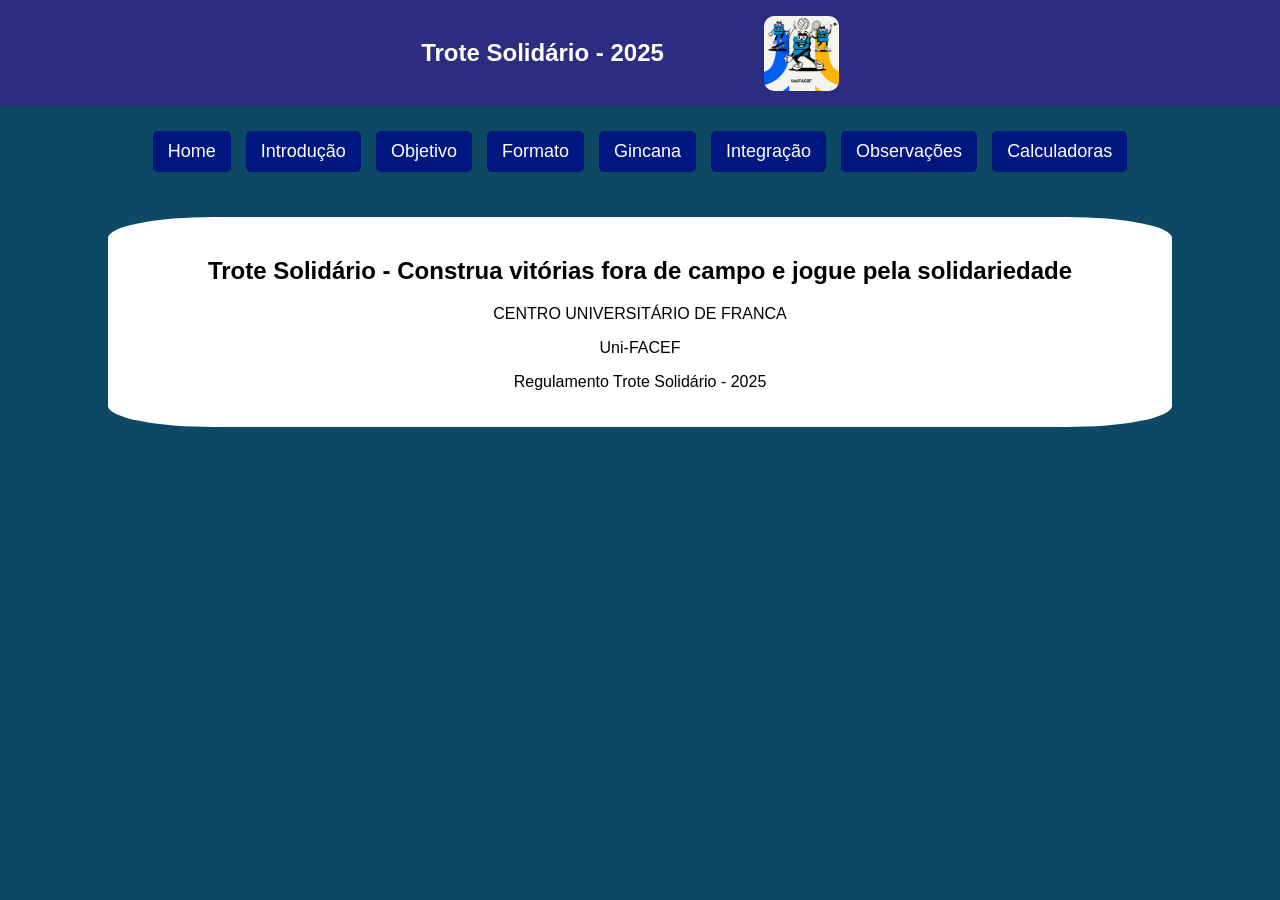
<file: index.html>
<!DOCTYPE html>
<html lang="pt-br">
    <head>
        <meta charset="UTF-8">
        <meta name="viewport" content="width=device-width, initial-scale=1.0">
        <title>Trote Solidário - 2025</title>
        <link rel="stylesheet" href="css/styles.css"/>
        <link rel="website icon" href="images/trote.jpg"/>
    </head>
    <body>
        <header> <!-- Cabeçalho da página -->
            <p id="texto">Trote Solidário - 2025</p>
            <img  src="images/trote.jpg" alt="Trote Solidário" class="imagemtrote"/>
        </header>
        <nav>
            <div id="links-menu">
                <a href="index.html"> Home</a>
                <a href="introducao.html"> Introdução</a>
                <a href="objetivo.html">Objetivo</a>
                <a href="formato.html">Formato</a>
                <a href="gincana.html">Gincana</a>
                <a href="integracao.html">Integração</a>
                <a href="observacoes.html">Observações</a>
                <a href="calculadoras.html">Calculadoras</a>

            </div>
        </nav>
        <div class="container">
            <h2> Trote Solidário - Construa vitórias fora de campo e jogue pela solidariedade 
            </h2>
            <p class="centralizar"> CENTRO UNIVERSITÁRIO DE FRANCA</p>
            <p class="centralizar">Uni-FACEF</P>
            <p class="centralizar">Regulamento Trote Solidário - 2025</p>    
        </div>
    </body>
</html>
</file>
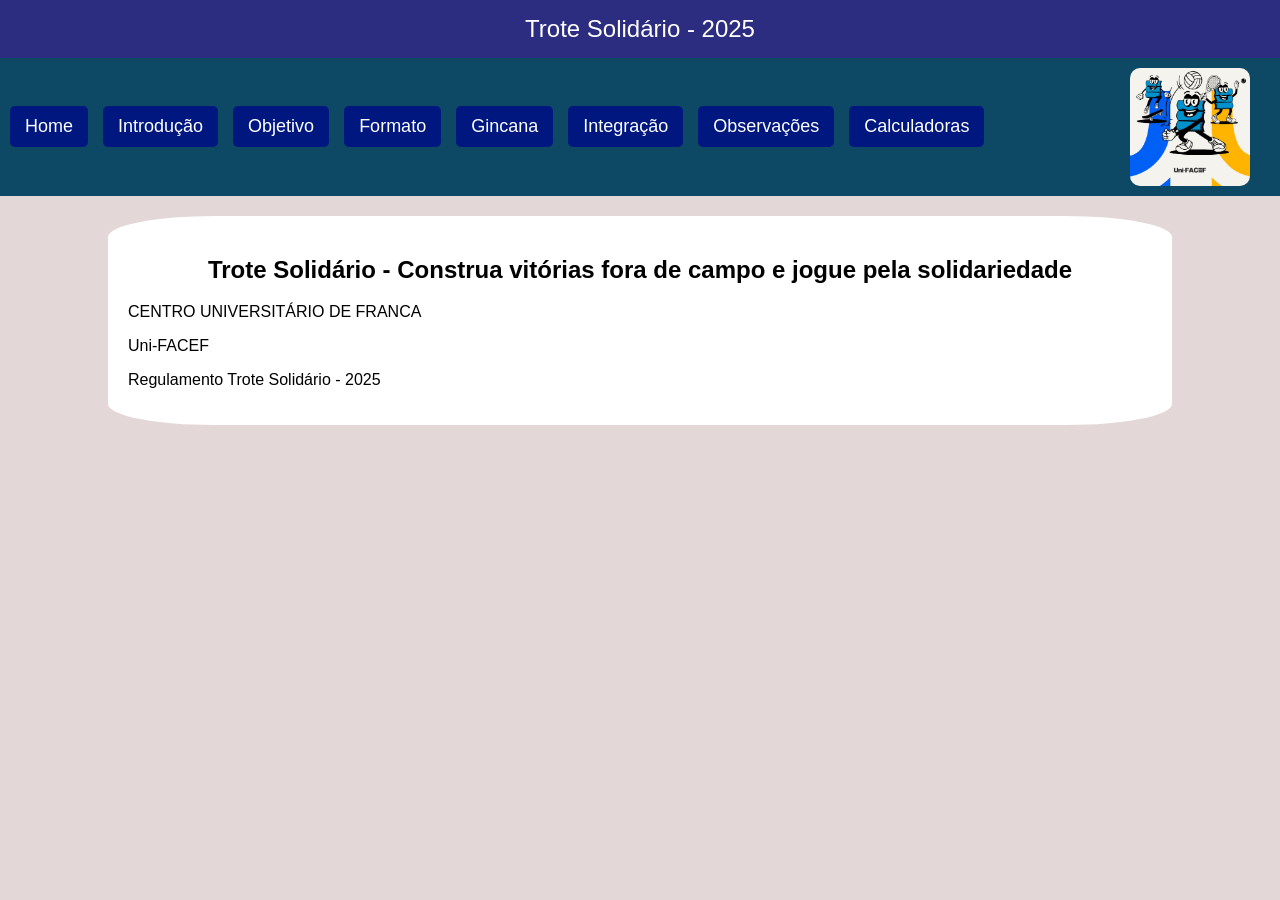
<file: trote/index.html>
<!DOCTYPE html>
<html lang="pt-br">
    <head>
        <meta charset="UTF-8">
        <meta name="viewport" content="width=device-width, initial-scale=1.0">
        <title>Trote Solidário - 2025</title>
        <link rel="stylesheet" href="css/styles.css"/>
        <link rel="website icon" href="images/trote.jpg"/>
    </head>
    <body>
        <header> <!-- cabeçalho do corpo da página-->
            Trote Solidário - 2025
        </header>
        <nav>
            <div id="links-menu">
                <a href="index.html"> Home</a>
                <a href="introducao.html"> Introdução</a>
                <a href="objetivo.html">Objetivo</a>
                <a href="formato.html">Formato</a>
                <a href="gincana.html">Gincana</a>
                <a href="integracao.html">Integração</a>
                <a href="observacoes.html">Observações</a>
                <a href="calculadoras.html">Calculadoras</a>

            </div>
            <img src="images/trote.jpg" alt="Trote Solidário"/>
        </nav>
        <div class="container">
            <h2> Trote Solidário - Construa vitórias fora de campo e jogue pela solidariedade 
            </h2>
            <p> CENTRO UNIVERSITÁRIO DE FRANCA</p>
            <p>Uni-FACEF</P>
            <p>Regulamento Trote Solidário - 2025</p>    
        </div>
    </body>
</html>
</file>
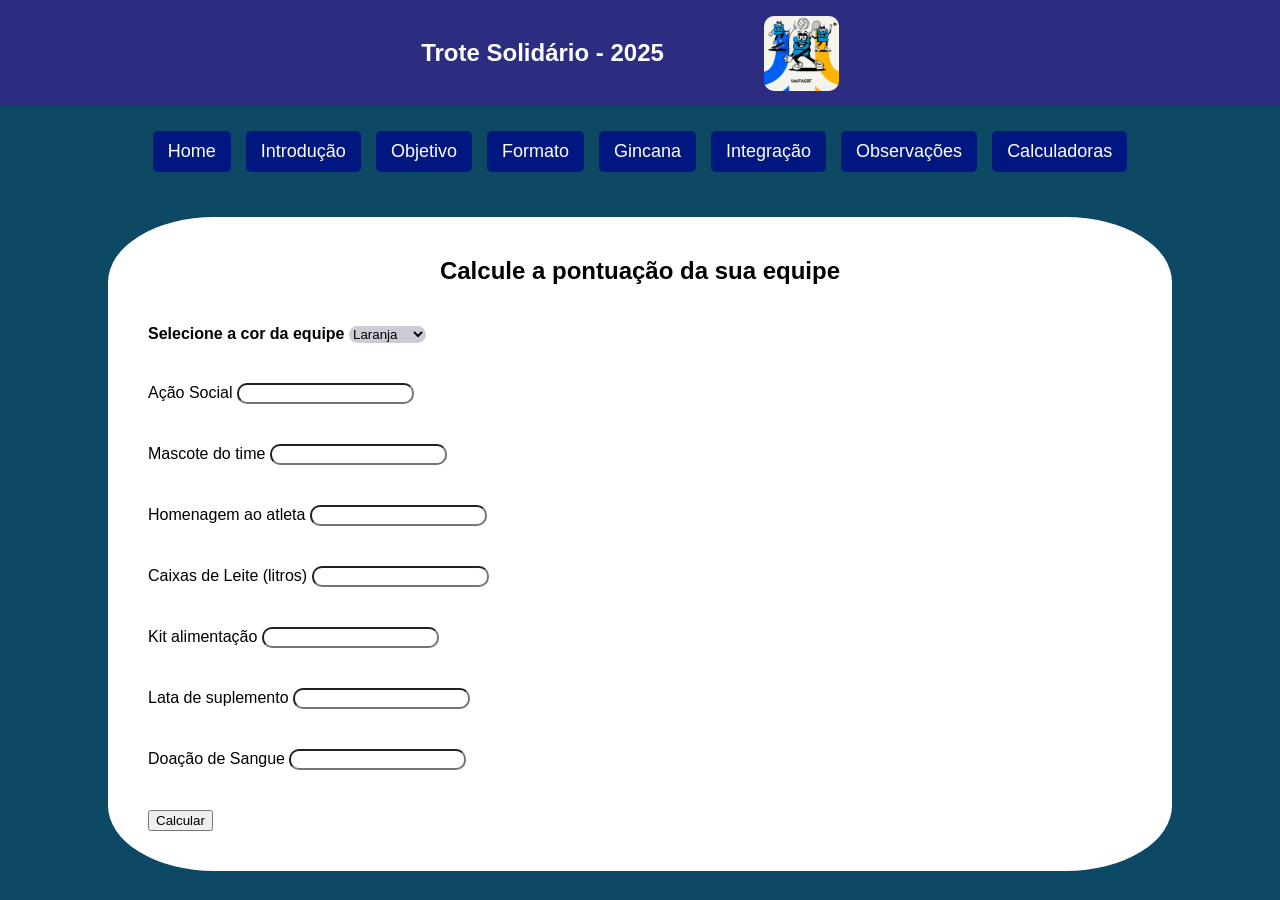
<file: calculadoras.html>
<!DOCTYPE html>
<html lang="pt-br">
    <head>
        <meta charset="UTF-8">
        <meta name="viewport" content="width=device-width, initial-scale=1.0">
        <title>Trote Solidário - 2025</title>
        <link rel="stylesheet" href="css/styles.css"/>
        <script src="./js/scripts.js"> </script>
    </head>
    <body>
        <header> <!-- Cabeçalho da página -->
            <p id="texto">Trote Solidário - 2025</p>
            <img  src="images/trote.jpg" alt="Trote Solidário" class="imagemtrote"/>
        </header>
    
        <nav>
            <div id="links-menu">
                <a href="index.html">Home</a>
                <a href="introducao.html">Introdução</a>
                <a href="objetivo.html">Objetivo</a>
                <a href="formato.html">Formato</a>
                <a href="gincana.html">Gincana</a>
                <a href="integracao.html">Integração</a>
                <a href="observacoes.html">Observações</a>
                <a href="calculadoras.html">Calculadoras</a>
            </div>
            
        </nav>
    
        <div class="container">
            <h2>Calcule a pontuação da sua equipe</h2>
            <form> <!-- Formulário para entrada de dados -->
                <div class="campos">
                    <label id="selecioneacor"><b>Selecione a cor da equipe</b></label>
                    <select id="equipe">
                        <option value="Laranja">Laranja</option>
                        <option value="Preta">Preta</option>
                        <option value="Roxa">Roxa</option>
                        <option value="Verde">Verde</option>
                        <option value="Vermelha">Vermelho</option>
                    </select>
                </div>
                <div class="campos">
                    <label> Ação Social </label>
                    <input class="contagem" type="number" id="acaoSocial"/>
                </div>
                <div class="campos">
                        <label> Mascote do time </label>
                        <input class="contagem" type="number" id="mascotedotime"/>
                </div>
                
                <div class="campos">
                    <label> Homenagem ao atleta  </label>
                    <input class="contagem" type="number" id="homenagem"/>
                </div>
                <div class="campos">
                    <label> Caixas de Leite (litros) </label>
                    <input class="contagem" type="number" id="leite"/>
                </div>
                <div class="campos">
                    <label> Kit alimentação </label>
                    <input class="contagem" type="number" id="kit"/>
                </div>
                <div class="campos">
                    <label> Lata de suplemento  </label>
                    <input class="contagem" type="number" id="suplemento"/> 
                </div>
                <div class="campos">
                    <label> Doação de Sangue </label>
                    <input class="contagem" type="number" id="sangue"/>
                </div>
                <div class="campos">
                    <button type="button" onclick="calcular()">Calcular</button>
                    <label id="soma">  </label>
                </div>
            </form>
        </div>
    </body>
</html>
</file>
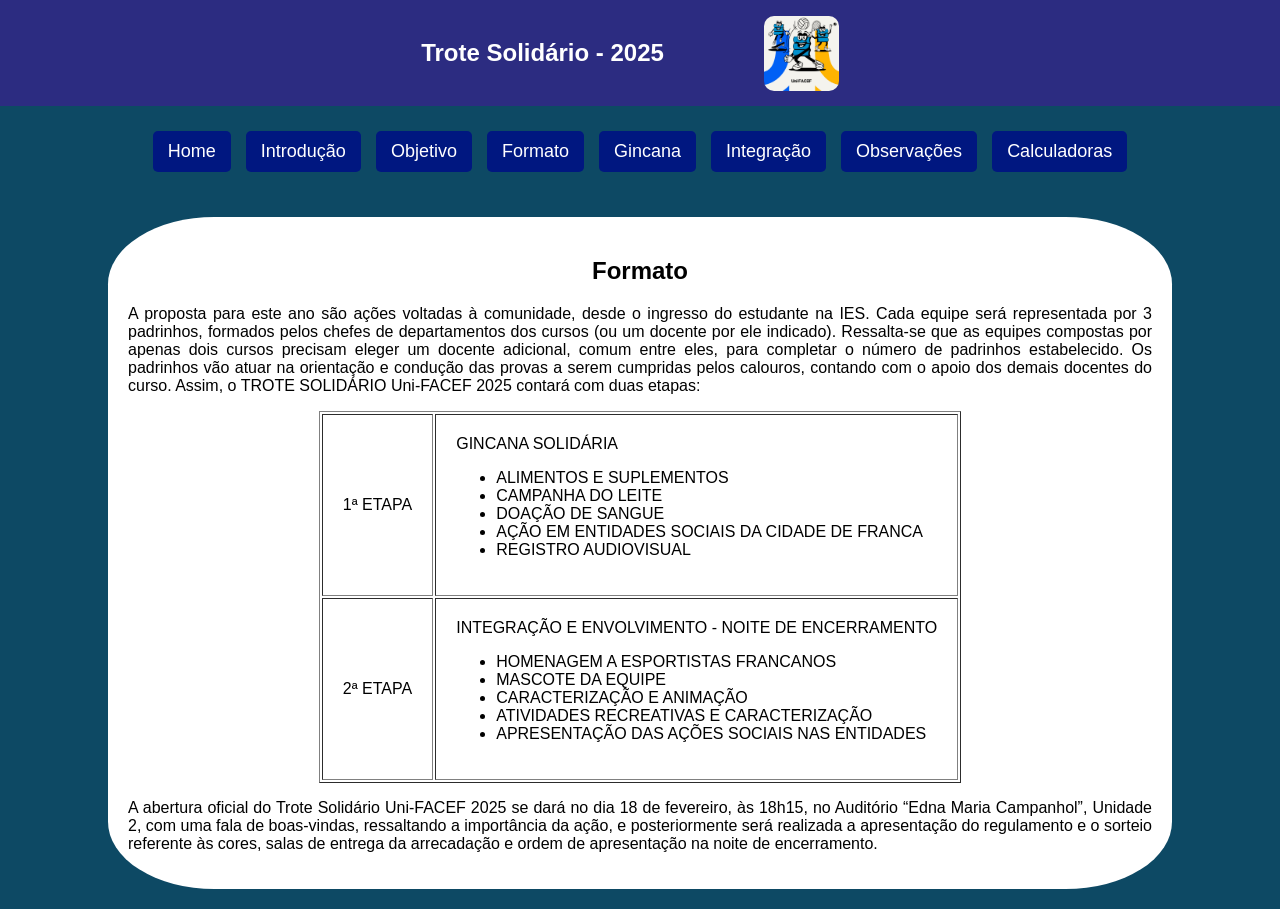
<file: formato.html>
<!DOCTYPE html>
<html lang="pt-br">
    <head>
        <meta charset="UTF-8">
        <meta name="viewport" content="width=device-width, initial-scale=1.0">
        <title>Trote Solidário - 2025</title>
        <link rel="stylesheet" href="css/styles.css"/>
        <link rel="website icon" href="images/trote.jpg"/>
        <link rel="website icon" href="images/trote.jpg"/>
    </head>
    <body>
        <header> <!-- Cabeçalho da página -->
            <p id="texto">Trote Solidário - 2025</p>
            <img  src="images/trote.jpg" alt="Trote Solidário" class="imagemtrote"/>
        </header>
        <nav>
            <div id="links-menu">
                <a href="index.html"> Home</a>
                <a href="introducao.html"> Introdução</a>
                <a href="objetivo.html">Objetivo</a>
                <a href="formato.html">Formato</a>
                <a href="gincana.html">Gincana</a>
                <a href="integracao.html">Integração</a>
                <a href="observacoes.html">Observações</a>
                <a href="calculadoras.html">Calculadoras</a>

            </div>
        
        </nav>
        <div class="container">
            <h2> Formato </h2>
            <p>A proposta para este ano são ações voltadas à comunidade, desde o ingresso 
                do estudante na IES. Cada equipe será representada por 3 padrinhos, formados 
                pelos chefes de departamentos dos cursos (ou um docente por ele indicado). 
                Ressalta-se que as equipes compostas por apenas dois cursos precisam eleger um 
                docente adicional, comum entre eles, para completar o número de padrinhos 
                estabelecido. Os padrinhos vão atuar na orientação e condução das provas a serem 
                cumpridas pelos calouros, contando com o apoio dos demais docentes do curso.
                Assim, o TROTE SOLIDÁRIO Uni-FACEF 2025 contará com duas etapas:
            </p>
                <table border="1">
                    <tr>
                    
                        <td > 1ª ETAPA </td>
                        <td>GINCANA SOLIDÁRIA 
                            <ul><!--unorded list-->
                                <li>ALIMENTOS E SUPLEMENTOS</li>
                                <li>CAMPANHA DO LEITE</li>
                                <li>DOAÇÃO DE SANGUE</li>
                                <li>AÇÃO EM ENTIDADES SOCIAIS DA CIDADE DE FRANCA</li>
                                <li>REGISTRO AUDIOVISUAL</li>   
                            </ul>
                        </td>
                    </tr>
                    <tr>
                        <td>2ª ETAPA </td>
                        <td>INTEGRAÇÃO E ENVOLVIMENTO - NOITE DE ENCERRAMENTO
                            <ul><!--unorded list-->
                                <li>HOMENAGEM A ESPORTISTAS FRANCANOS</li>
                                <li>MASCOTE DA EQUIPE</li>
                                <li>CARACTERIZAÇÃO E ANIMAÇÃO</li>
                                <li>ATIVIDADES RECREATIVAS E CARACTERIZAÇÃO</li>
                                <li>APRESENTAÇÃO DAS AÇÕES SOCIAIS NAS ENTIDADES</li>
                        </td> 
                    </tr>
                </table>
                <p>A abertura oficial do Trote Solidário Uni-FACEF 2025 se dará no dia 18 de 
                    fevereiro, às 18h15, no Auditório “Edna Maria Campanhol”, Unidade 2, com uma fala 
                    de boas-vindas, ressaltando a importância da ação, e posteriormente será realizada a 
                    apresentação do regulamento e o sorteio referente às cores, salas de entrega da 
                    arrecadação e ordem de apresentação na noite de encerramento.
                </p>
            </p>
        </div>
    </body>
</html>
</file>
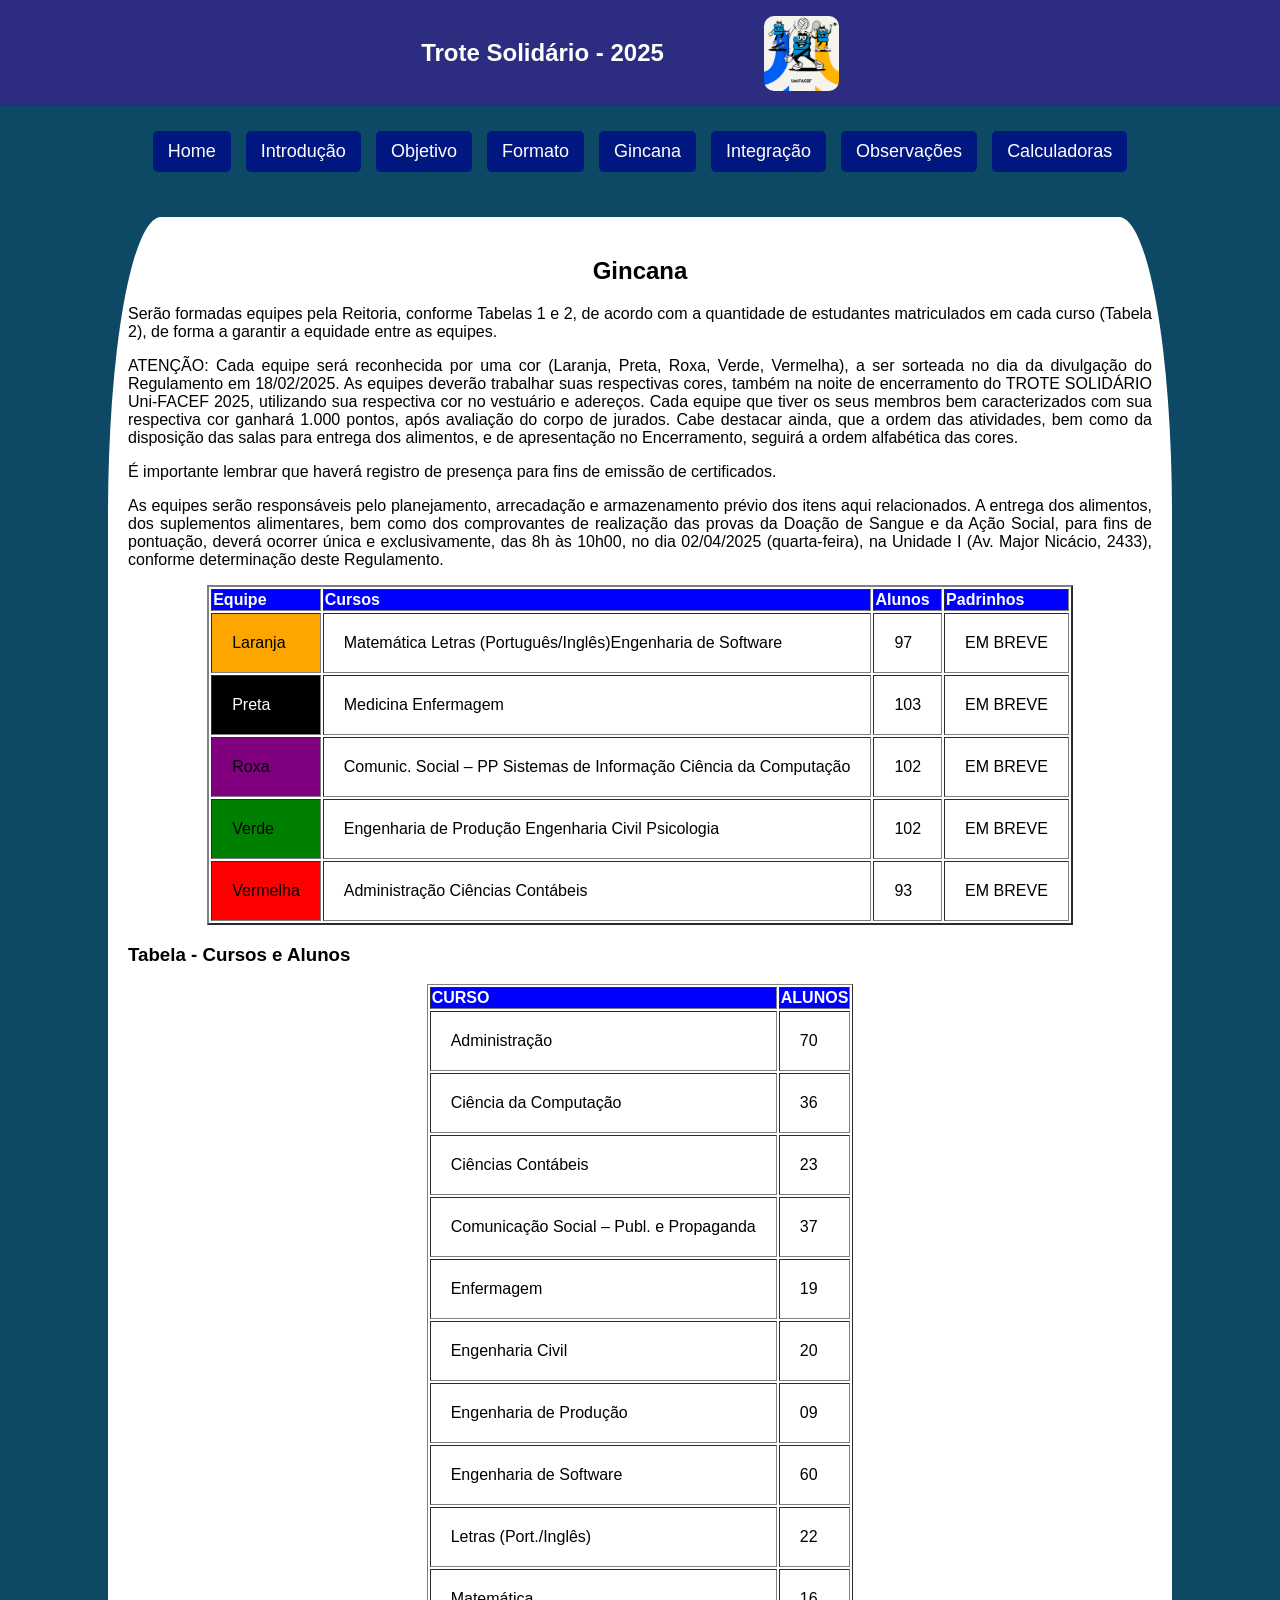
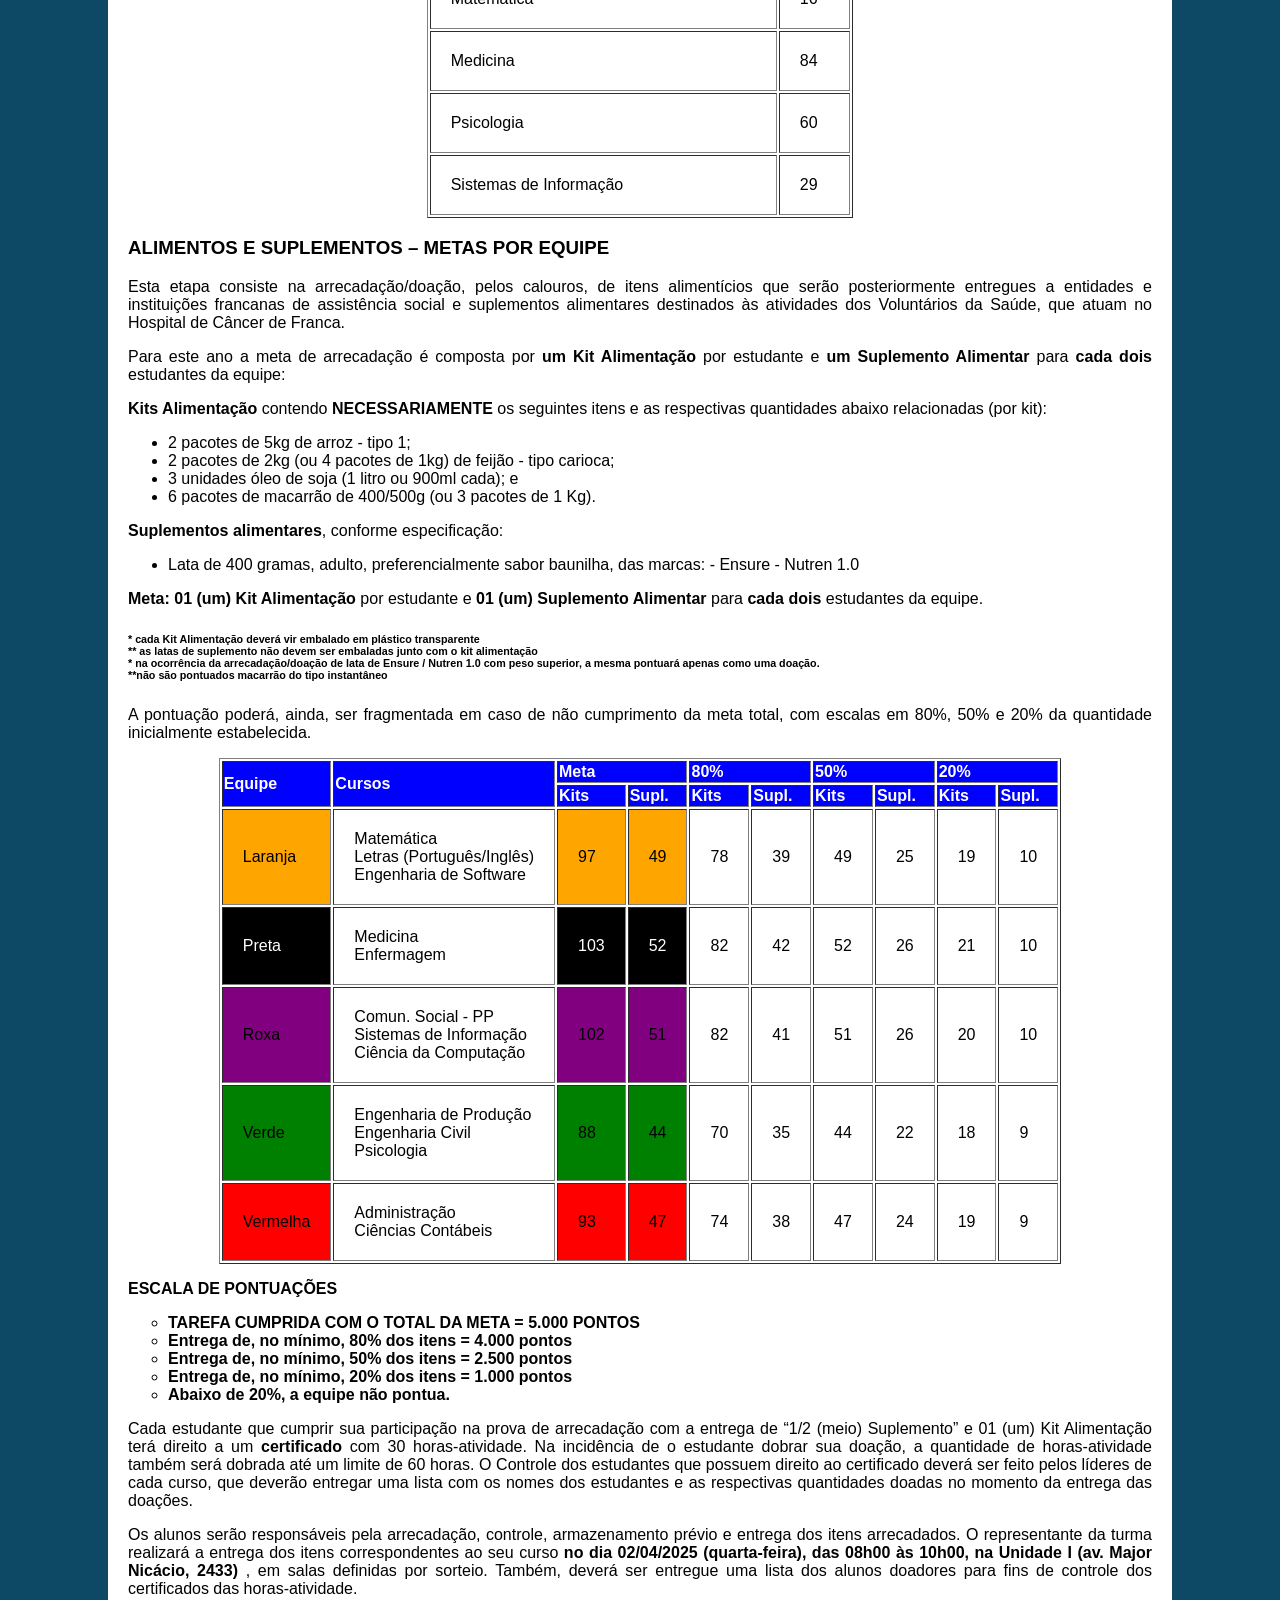
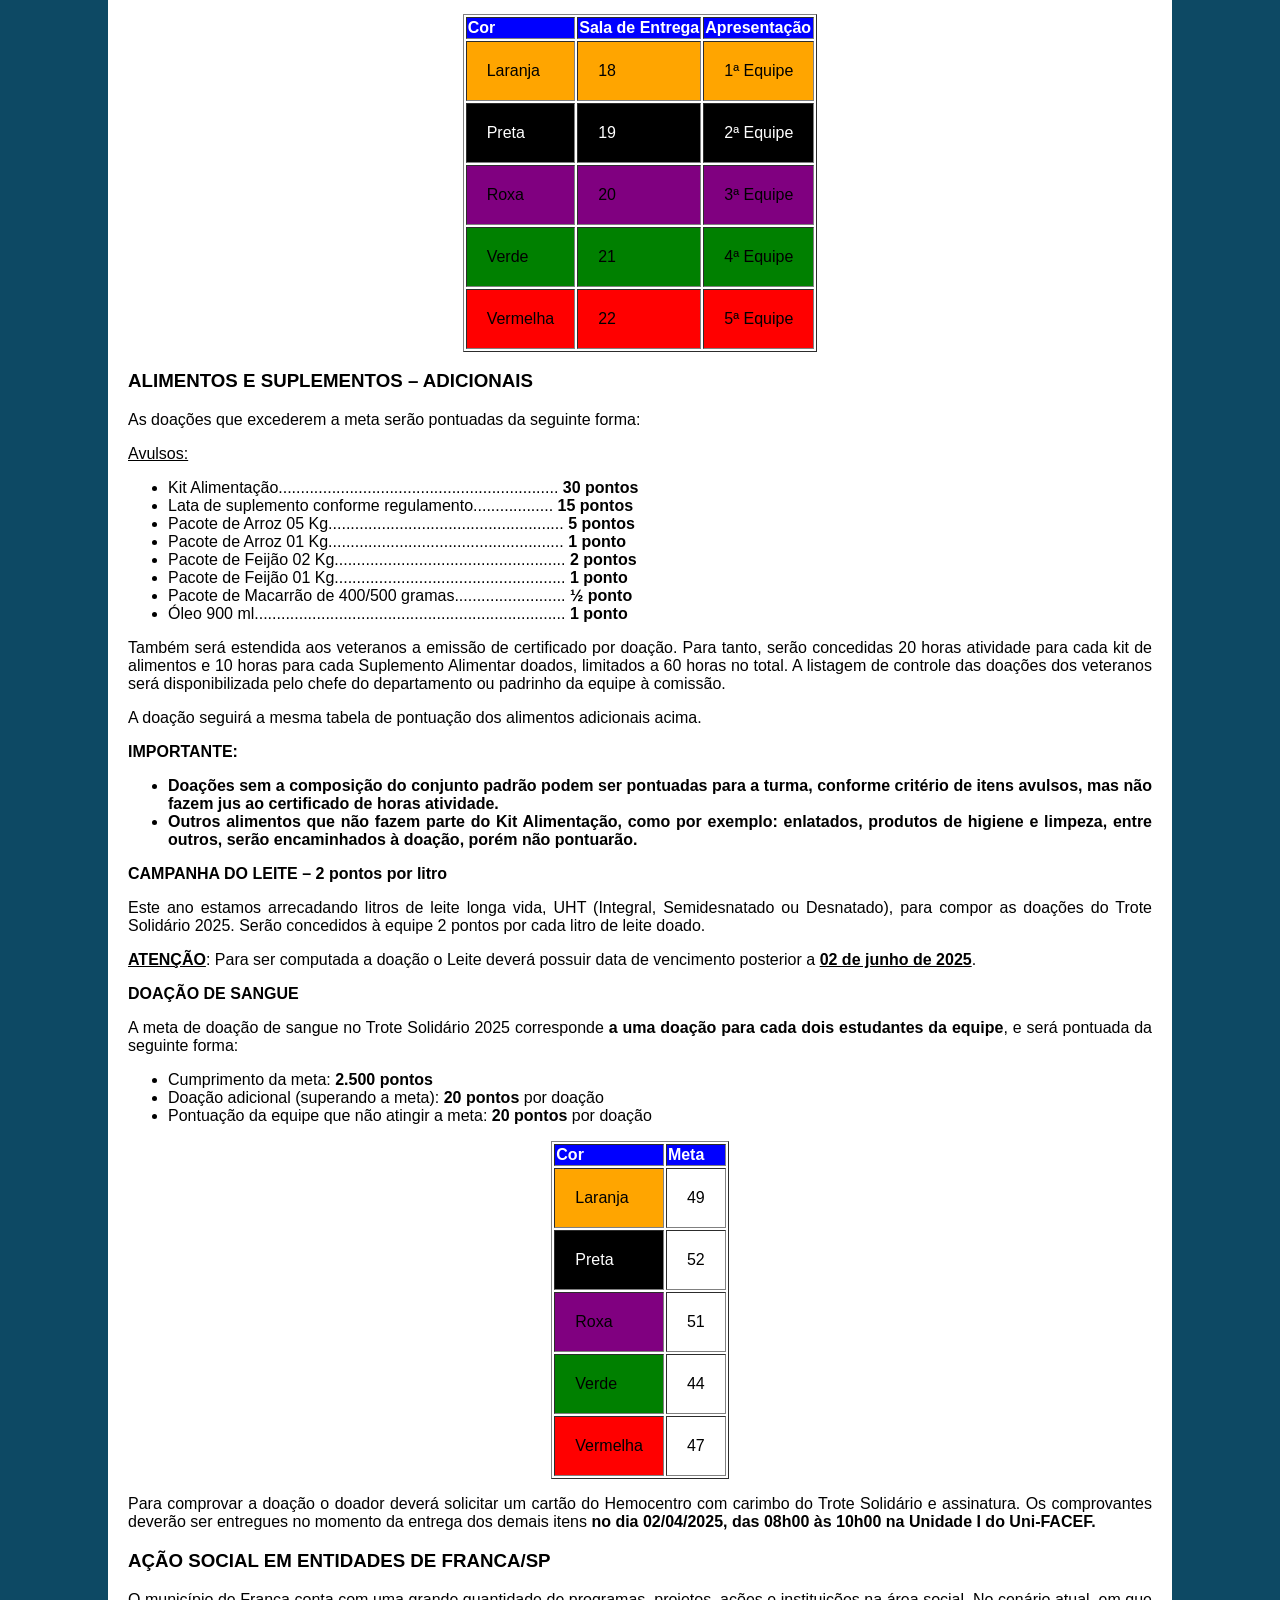
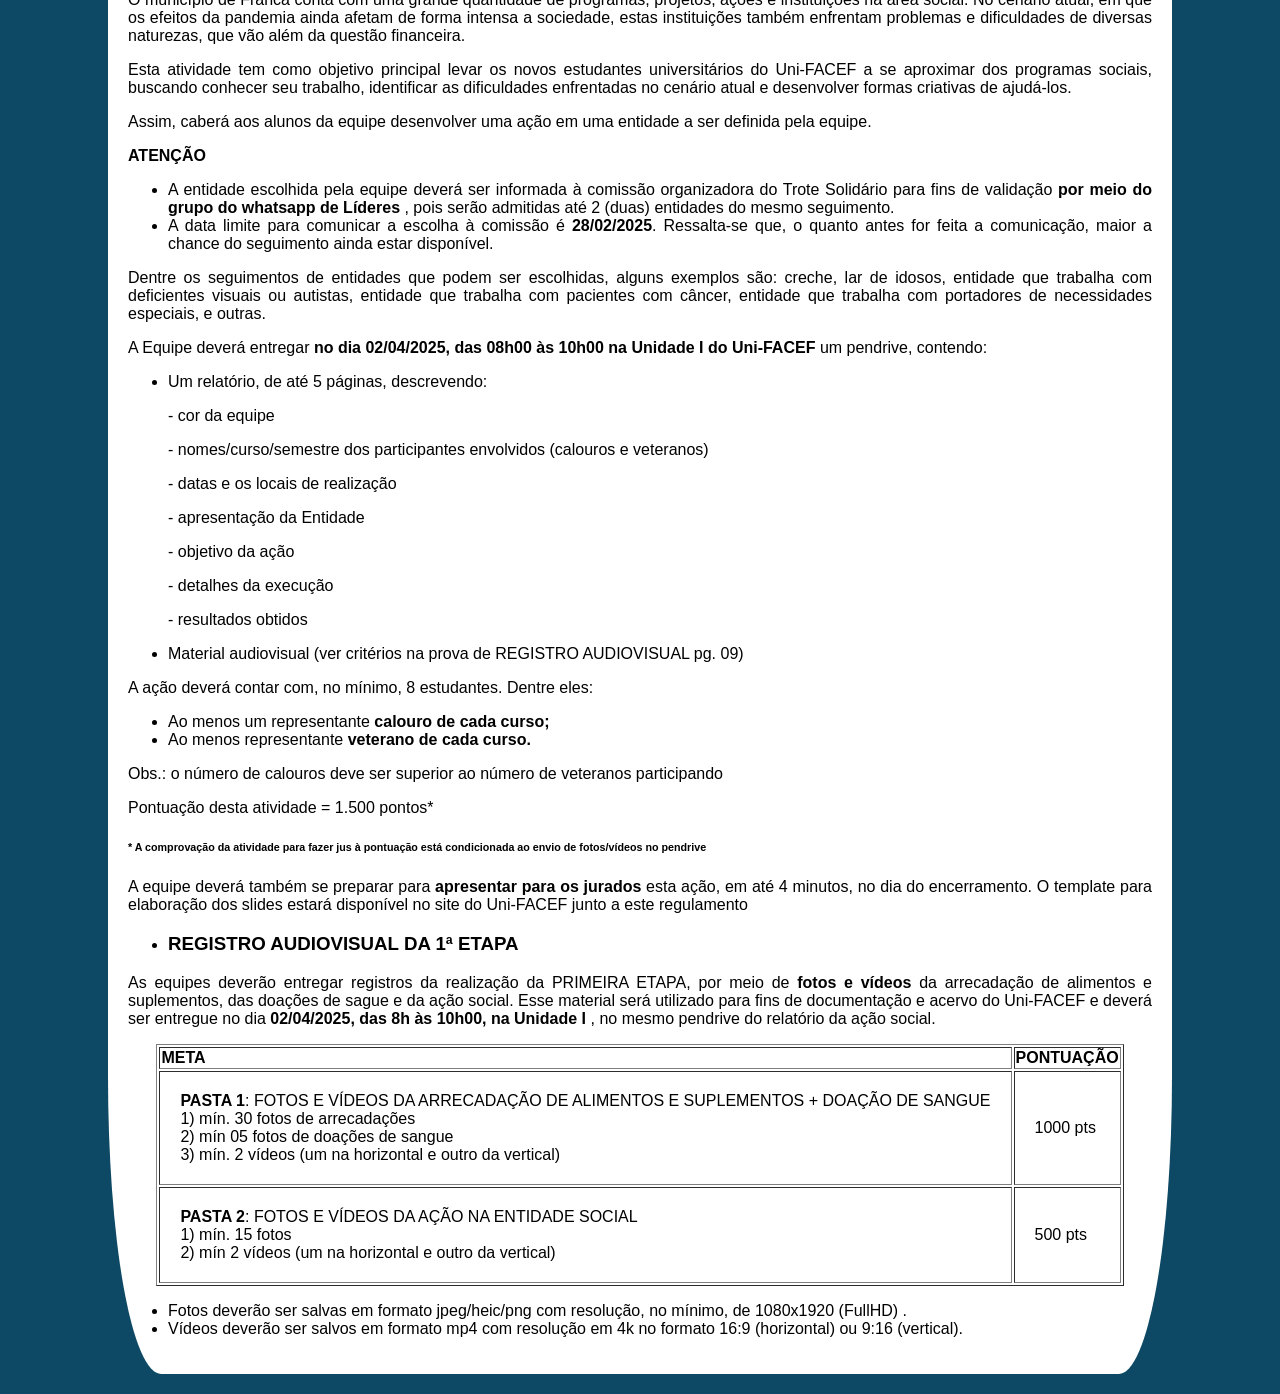
<file: gincana.html>
<!DOCTYPE html>
<html lang="pt-br">

<head>
    <meta charset="UTF-8">
    <meta name="viewport" content="width=device-width, initial-scale=1.0">
    <title>Trote Solidário - 2025</title>
    <link rel="stylesheet" href="css/styles.css" />
    <link rel="website icon" href="images/trote.jpg"/>
</head>

<body>
    <header> <!-- Cabeçalho da página -->
        <p id="texto">Trote Solidário - 2025</p>
        <img  src="images/trote.jpg" alt="Trote Solidário" class="imagemtrote"/>
    </header>
    <nav>
        <div id="links-menu">
            <a href="index.html"> Home</a>
            <a href="introducao.html"> Introdução</a>
            <a href="objetivo.html">Objetivo</a>
            <a href="formato.html">Formato</a>
            <a href="gincana.html">Gincana</a>
            <a href="integracao.html">Integração</a>
            <a href="observacoes.html">Observações</a>
            <a href="calculadoras.html">Calculadoras</a>

        </div>
      
    </nav>
    <div id="estrutura">
        <h2> Gincana </h2>
        <p>
            Serão formadas equipes pela Reitoria, conforme Tabelas 1 e 2, de acordo com a
            quantidade de estudantes matriculados em cada curso (Tabela 2), de forma a garantir a
            equidade entre as equipes.
        </P>
        <p>
            ATENÇÃO: Cada equipe será reconhecida por uma cor (Laranja, Preta, Roxa,
            Verde, Vermelha), a ser sorteada no dia da divulgação do Regulamento em
            18/02/2025. As equipes deverão trabalhar suas respectivas cores, também na noite de
            encerramento do TROTE SOLIDÁRIO Uni-FACEF 2025, utilizando sua respectiva cor
            no vestuário e adereços. Cada equipe que tiver os seus membros bem caracterizados
            com sua respectiva cor ganhará 1.000 pontos, após avaliação do corpo de jurados.
            Cabe destacar ainda, que a ordem das atividades, bem como da disposição das salas
            para entrega dos alimentos, e de apresentação no Encerramento, seguirá a ordem
            alfabética das cores.
        </p>
        <P>
            É importante lembrar que haverá registro de presença para fins de emissão de
            certificados.
        </P>
        <p>
            As equipes serão responsáveis pelo planejamento, arrecadação e
            armazenamento prévio dos itens aqui relacionados. A entrega dos alimentos, dos
            suplementos alimentares, bem como dos comprovantes de realização das provas da
            Doação de Sangue e da Ação Social, para fins de pontuação, deverá ocorrer única e
            exclusivamente, das 8h às 10h00, no dia 02/04/2025 (quarta-feira), na Unidade I
            (Av. Major Nicácio, 2433), conforme determinação deste Regulamento.
        </p>
        <table border="2">
                <tr class="azul"><!--table header-->
                    <th class="border" >Equipe</th> <th> Cursos</th><th>Alunos</th><th>Padrinhos</th>
                </tr>
                <tr><!--br é break row-->
                    <td class="laranja">Laranja</td><td>Matemática Letras (Português/Inglês)Engenharia de Software</td><td>97</td><td>EM BREVE</td>  
                </tr>
                <tr><!--br é break row-->
                    <td class="preta">Preta</td><td>Medicina Enfermagem</td><td>103</td><td>EM BREVE</td> 
                </tr><!--br é break row-->
                    <td class="roxo">Roxa</td><td>Comunic. Social – PP Sistemas de Informação Ciência da Computação</td><td>102</td><td>EM BREVE</td> 
                <tr><!--br é break row-->
                    <td class="verde">Verde</td><td>Engenharia de Produção Engenharia Civil Psicologia</td><td>102</td><td>EM BREVE</td>
                </tr>
                <tr><!--br é break row-->
                    <td class="vermelha">Vermelha</td><td>Administração Ciências Contábeis</td><td>93    </td><td>EM BREVE</td>
                </tr>
        </table>
        <h3 class="CA"><strong>Tabela - Cursos e Alunos</strong></h3>
            
        <table border="1">
            <thead>
                <tr class="azul">
                    <th>CURSO</th>
                    <th>ALUNOS</th>
                </tr>
            </thead>
            
            
                <tr>
                    <td>Administração</td> <td>70</td>
                </tr>
                
                <tr>
                    <td>Ciência da Computação</td> <td>36</td>
                </tr>
                
                <tr>
                    <td>Ciências Contábeis</td> <td>23</td>
                </tr>
                <tr>
                    <td>Comunicação Social – Publ. e Propaganda </td> <td>37</td>
                </tr>
                <tr>
                    <td>Enfermagem</td> <td>19</td>
                </tr>
                <tr>
                    <td>Engenharia Civil</td> <td>20</td>
                </tr>
                <tr>
                    <td>Engenharia de Produção</td> <td>09</td>
                </tr>
                <tr>
                    <td>Engenharia de Software</td> <td>60</td>
                </tr>
                <tr>
                    <td>Letras (Port./Inglês) </td> <td>22</td>
                </tr>
                <tr>
                    <td>Matemática</td> <td>16</td>
                </tr>
                <tr>
                    <td>Medicina</td> <td>84</td>
                </tr>
                <tr>
                    <td>Psicologia</td> <td>60</td>
                </tr>
                <tr>
                    <td>Sistemas de Informação</td> <td>29</td>
                </tr>
            </table>  
            
            <h3>ALIMENTOS E SUPLEMENTOS – METAS POR EQUIPE</h3>
                
            <p>Esta etapa consiste na arrecadação/doação, pelos calouros, de itens
            alimentícios que serão posteriormente entregues a entidades e instituições francanas
            de assistência social e suplementos alimentares destinados às atividades dos
            Voluntários da Saúde, que atuam no Hospital de Câncer de Franca.</p>
            
            <p>Para este ano a meta de arrecadação é composta por <strong>um Kit Alimentação</strong> por
             estudante e <strong>um Suplemento Alimentar</strong> para <strong>cada dois</strong> estudantes da equipe:</p>
            
            <div class="bluebox"><p><strong>Kits Alimentação</strong> contendo <strong>NECESSARIAMENTE</strong> os seguintes itens e as
            respectivas quantidades abaixo relacionadas (por kit):
            </p>
        
            <ul>
                <li>2 pacotes de 5kg de arroz - tipo 1;</li>
                <li>2 pacotes de 2kg (ou 4 pacotes de 1kg) de feijão - tipo carioca;</li>
                <li>3 unidades óleo de soja (1 litro ou 900ml cada); e</li>
                <li>6 pacotes de macarrão de 400/500g (ou 3 pacotes de 1 Kg).</li>
                
            </ul>
            <p> <strong>Suplementos alimentares</strong>, conforme especificação:
            </p>
            <ul>
                <li>Lata de 400 gramas, adulto, preferencialmente sabor baunilha, das
                    marcas:
                     - Ensure
                     - Nutren 1.0</li>
            </ul>
            <p><strong>Meta: 01 (um) Kit Alimentação</strong> por estudante e <strong>01 (um) Suplemento Alimentar</strong>
            para <strong>cada dois</strong> estudantes da equipe.</p></div>

            <h6>* cada Kit Alimentação deverá vir embalado em plástico transparente<br>
                ** as latas de suplemento não devem ser embaladas junto com o kit alimentação<br>
                * na ocorrência da arrecadação/doação de lata de Ensure / Nutren 1.0 com peso superior, a mesma
                pontuará apenas como uma doação.<br>
                **não são pontuados macarrão do tipo instantâneo
            </h6>
            <p>A pontuação poderá, ainda, ser fragmentada em caso de não cumprimento da
             meta total, com escalas em 80%, 50% e 20% da quantidade inicialmente estabelecida.
            </p>

            <table border="1">
                <thead class="azul">
                    <tr>
                        <th rowspan="2">Equipe</th>
                        <th rowspan="2">Cursos</th>
                        
                        <th colspan="2">Meta</th>
                        <th colspan="2">80%</th>
                        <th colspan="2">50%</th>
                        <th colspan="2">20%</th>
                    </tr>
                    <tr>
                        
                        <th>Kits</th>
                        <th>Supl.</th>
                        <th>Kits</th>
                        <th>Supl.</th>
                        <th>Kits</th>
                        <th>Supl.</th>
                        <th>Kits</th>
                        <th>Supl.</th>
                    </tr>
                </thead>
                <tbody>
                    <tr>
                        <td class="laranja">Laranja</td>
                        <td>Matemática<br>Letras (Português/Inglês)<br>Engenharia de Software</td>
                        <td class="laranja">97</td>
                        <td class="laranja">49</td>
                        <td>78</td>
                        <td>39</td>
                        <td>49</td>
                        <td>25</td>
                        <td>19</td>
                        <td>10</td>
                    </tr>
                    <tr>
                        <td class="preta">Preta</td>
                        <td>Medicina<br>Enfermagem</td>
                        <td class="preta">103</td>
                        <td class="preta">52</td>
                        <td>82</td>
                        <td>42</td>
                        <td>52</td>
                        <td>26</td>
                        <td>21</td>
                        <td>10</td>
                    </tr>
                    <tr>
                        <td class="roxo">Roxa</td>
                        <td>Comun. Social - PP<br>Sistemas de Informação<br>Ciência da Computação</td>
                        <td class="roxo">102</td>
                        <td class="roxo">51</td>
                        <td>82</td>
                        <td>41</td>
                        <td>51</td>
                        <td>26</td>
                        <td>20</td>
                        <td>10</td>
                    </tr>
                    <tr>
                        <td class="verde">Verde</td>
                        <td>Engenharia de Produção<br>Engenharia Civil<br>Psicologia</td>
                        <td class="verde">88</td>
                        <td class="verde">44</td>
                        <td>70</td>
                        <td>35</td>
                        <td>44</td>
                        <td>22</td>
                        <td>18</td>
                        <td>9</td>
                    </tr>
                    <tr>
                        <td class="vermelha">Vermelha</td>
                        <td>Administração<br>Ciências Contábeis</td>
                        <td class="vermelha">93</td>
                        <td class="vermelha">47</td>
                        <td>74</td>
                        <td>38</td>
                        <td>47</td>
                        <td>24</td>
                        <td>19</td>
                        <td>9</td>
                    </tr>
                </tbody>
            </table>
        
            <div class="bluebox">
                <p><strong>ESCALA DE PONTUAÇÕES</strong></p>
                        <ul type ="circle">
                            <strong>
                                <li>TAREFA CUMPRIDA COM O TOTAL DA META = 5.000 PONTOS</li>
                                <li>Entrega de, no mínimo, 80% dos itens = 4.000 pontos</li>
                                <li>Entrega de, no mínimo, 50% dos itens = 2.500 pontos</li>
                                <li>Entrega de, no mínimo, 20% dos itens = 1.000 pontos</li>
                                <li>Abaixo de 20%, a equipe não pontua.</li>
                            </strong>
                        </ul>
            </div>

            <p>Cada estudante que cumprir sua participação na prova de arrecadação com a
                entrega de “1/2 (meio) Suplemento” e 01 (um) Kit Alimentação terá direito a um
                <strong>certificado</strong> com 30 horas-atividade. Na incidência de o estudante dobrar sua doação, a
                quantidade de horas-atividade também será dobrada até um limite de 60 horas. O
                Controle dos estudantes que possuem direito ao certificado deverá ser feito pelos
                líderes de cada curso, que deverão entregar uma lista com os nomes dos estudantes e
                as respectivas quantidades doadas no momento da entrega das doações.</p>
            
            <p>Os alunos serão responsáveis pela arrecadação, controle, armazenamento
                prévio e entrega dos itens arrecadados. O representante da turma realizará a entrega
                dos itens correspondentes ao seu curso <strong>no dia 02/04/2025 (quarta-feira), das 08h00
                às 10h00, na Unidade I (av. Major Nicácio, 2433)
                </strong>, em salas definidas por sorteio.
                Também, deverá ser entregue uma lista dos alunos doadores para fins de controle dos
                certificados das horas-atividade.</p>

                <table border="1">
                    <thead>
                        <tr class="azul">
                            <th>Cor</th> 
                            <th>Sala de Entrega</th> 
                            <th>Apresentação</th> 
                            
                        </tr>
                    </thead>
                        <tr class="laranja">
                            <td>Laranja</td> <!--Class pode ser usado novamente-->
                            <td class="cinza">18</td> 
                            <td class="cinza">1ª Equipe</td>
                            
                        </tr>
                        <tr class="preta">
                            <td>Preta</td> <!--Class pode ser usado novamente-->
                            <td class="white">19</td> 
                            <td class="white">2ª Equipe</td>
                            
                        </tr>
                        <tr class="roxo">
                            <td>Roxa</td> <!--Class pode ser usado novamente-->
                            <td class="cinza">20</td> 
                            <td class="cinza">3ª Equipe</td>
                            
                        </tr>
                        <tr class="verde">
                            <td>Verde</td> <!--Class pode ser usado novamente-->
                            <td class="white">21</td> 
                            <td class="white">4ª Equipe</td>
                            
                        </tr>
                        <tr class="vermelha">
                            <td>Vermelha</td> <!--Class pode ser usado novamente-->
                            <td class="cinza">22</td> 
                            <td class="cinza">5ª Equipe</td>
                            
                        </tr>
                </table>

                <h3>ALIMENTOS E SUPLEMENTOS – ADICIONAIS</h3>
                <p>As doações que excederem a meta serão pontuadas da seguinte forma:</p>
                <div class="bluebox">
                    <p><u>Avulsos:</u></p>
                    <ul>
                        <li>Kit Alimentação............................................................... <strong>30 pontos</strong></li>
                        <li>Lata de suplemento conforme regulamento.................. <strong>15 pontos</strong></li>
                        <li>Pacote de Arroz 05 Kg..................................................... <strong>5 pontos</strong></li>
                        <li>Pacote de Arroz 01 Kg..................................................... <strong>1 ponto</strong></li>
                        <li>Pacote de Feijão 02 Kg.................................................... <strong>2 pontos</strong></li>
                        <li>Pacote de Feijão 01 Kg.................................................... <strong>1 ponto</strong></li>
                        <li>Pacote de Macarrão de 400/500 gramas......................... <strong>½ ponto</strong></li>
                        <li>Óleo 900 ml...................................................................... <strong>1 ponto</strong></li>
                    </ul>
                </div>
                <p>        Também será estendida aos veteranos a emissão de certificado por doação.
                    Para tanto, serão concedidas 20 horas atividade para cada kit de alimentos e 10 horas
                    para cada Suplemento Alimentar doados, limitados a 60 horas no total. A listagem de
                    controle das doações dos veteranos será disponibilizada pelo chefe do departamento
                    ou padrinho da equipe à comissão.</p>

                <p>A doação seguirá a mesma tabela de pontuação dos alimentos adicionais acima.
                </p>

                <div class="beigebox">
                    <p><strong>IMPORTANTE: </strong></p>
                    <ul>
                        <li>
                            <strong>
                                Doações sem a composição do conjunto padrão podem ser pontuadas
                                para a turma, conforme critério de itens avulsos, mas não fazem jus ao
                                certificado de horas atividade.
                            </strong>
                        </li>
                    
                        <li>
                            <strong>
                                Outros alimentos que não fazem parte do Kit Alimentação, como por
                                exemplo: enlatados, produtos de higiene e limpeza, entre outros, serão
                                encaminhados à doação, porém não pontuarão.
                            </strong>
                        </li>
                    </ul>
                </div>
                <p><strong>CAMPANHA DO LEITE – 2 pontos por litro</strong></p>
                <p> Este ano estamos arrecadando litros de leite longa vida, UHT (Integral,
                    Semidesnatado ou Desnatado), para compor as doações do Trote Solidário 2025.
                    Serão concedidos à equipe 2 pontos por cada litro de leite doado.
                </p>
                <p><u><strong>ATENÇÃO</strong></u>: Para ser computada a doação o Leite deverá possuir data de
                    vencimento posterior a <u><strong>02 de junho de 2025</strong></u>.</p>
                
                <p><strong>DOAÇÃO DE SANGUE</strong></p>
                <p>A meta de doação de sangue no Trote Solidário 2025 corresponde <strong>a uma doação
                para cada dois estudantes da equipe</strong>, e será pontuada da seguinte forma:</p>

                <div class="bluebox">
                    <ul>
                        <li>Cumprimento da meta: <strong>2.500 pontos</strong></li>
                        <li>Doação adicional (superando a meta): <strong>20 pontos</strong> por doação</li>
                        <li>Pontuação da equipe que não atingir a meta: <strong>20 pontos</strong> por doação</li>
                    </ul>
                </div>

                <table border="1">
                    <thead>
                        <tr class="azul">
                            <th>Cor</th>
                            <th>Meta</th>
                        </tr>
                    </thead>

                        <tr>
                            <td class="laranja">Laranja</td>
                            <td> 49 </td>
                        </tr>

                        <tr>
                            <td class="preta">Preta</td>
                            <td>52</td>
                        </tr>
                        <tr >
                            <td class="roxo">Roxa</td>
                            <td >51</td>
                        </tr>
                        <tr>
                            <td class="verde">Verde</td>
                            <td>44</td>
                        </tr>
                        <tr>
                            <td class="vermelha">Vermelha</td>
                            <td>47</td>
                        </tr>
                </table>
                <p> Para comprovar a doação o doador deverá solicitar um cartão do Hemocentro
                    com carimbo do Trote Solidário e assinatura. Os comprovantes deverão ser entregues
                    no momento da entrega dos demais itens <strong>no dia 02/04/2025, das 08h00 às 10h00 na
                    Unidade I do Uni-FACEF.</strong></p>

                    <h3><strong>AÇÃO SOCIAL EM ENTIDADES DE FRANCA/SP</strong></h3>
                    <p>O município de Franca conta com uma grande quantidade de programas,
                        projetos, ações e instituições na área social. No cenário atual, em que os efeitos da
                        pandemia ainda afetam de forma intensa a sociedade, estas instituições também
                        enfrentam problemas e dificuldades de diversas naturezas, que vão além da questão
                        financeira.
                    </p>
                    <p>Esta atividade tem como objetivo principal levar os novos estudantes
                        universitários do Uni-FACEF a se aproximar dos programas sociais, buscando
                        conhecer seu trabalho, identificar as dificuldades enfrentadas no cenário atual e
                        desenvolver formas criativas de ajudá-los.
                    </p>
                    <p>Assim, caberá aos alunos da equipe desenvolver uma ação em uma entidade a
                        ser definida pela equipe. 
                    </p>
                    <div class="bluebox">
                        <p><strong>ATENÇÃO</strong></p>
                        <ul>
                            <li>
                                A entidade escolhida pela equipe deverá ser informada à comissão
                                organizadora do Trote Solidário para fins de validação <strong>
                                    por meio do grupo do
                                    whatsapp de Líderes
                                </strong>, pois serão admitidas até 2 (duas) entidades do mesmo
                                seguimento.
                            </li>
                        
                            <li>
                                A data limite para comunicar a escolha à comissão é <strong>28/02/2025</strong>. Ressalta-se
                                que, o quanto antes for feita a comunicação, maior a chance do seguimento
                                ainda estar disponível.
                            </li>
                        </ul>
                    </div>
                    <p> Dentre os seguimentos de entidades que podem ser escolhidas, alguns
                        exemplos são: creche, lar de idosos, entidade que trabalha com deficientes visuais ou
                        autistas, entidade que trabalha com pacientes com câncer, entidade que trabalha com
                        portadores de necessidades especiais, e outras.
                    </p>
                    <p> A Equipe deverá entregar <strong>no dia 02/04/2025, das 08h00 às 10h00 na Unidade I do Uni-FACEF
                    </strong> um pendrive, contendo:
                    </p>
                    <ul>
                        <li>Um relatório, de até 5 páginas, descrevendo:</li>
                        <p>- cor da equipe</p>
                        <p>- nomes/curso/semestre dos participantes envolvidos (calouros e veteranos)</p>
                        <p>- datas e os locais de realização</p>
                        <p>- apresentação da Entidade</p>
                        <p>- objetivo da ação</p>
                        <p>- detalhes da execução</p>
                        <p>- resultados obtidos</p>
                        <li>Material audiovisual (ver critérios na prova de REGISTRO AUDIOVISUAL pg. 09)</li>
                    </ul>

                <div class="bluebox">
                    <p>A ação deverá contar com, no mínimo, 8 estudantes. Dentre eles:</p>
                    <ul>
                        <li>Ao menos um representante <strong>calouro de cada curso;</strong></li>
                        <li>Ao menos representante <strong>veterano de cada curso.</strong></li>
                    </ul>
                    <p>Obs.: o número de calouros deve ser superior ao número de veteranos participando</p>
                </div>
                <p>Pontuação desta atividade = 1.500 pontos*
                </p>
                <h6>* A comprovação da atividade para fazer jus à pontuação está condicionada ao envio de fotos/vídeos no pendrive</h6>
                <p>A equipe deverá também se preparar para <strong>apresentar para os jurados</strong> esta
                    ação, em até 4 minutos, no dia do encerramento. O template para elaboração dos
                    slides estará disponível no site do Uni-FACEF junto a este regulamento
                </p>

                <ul>
                    <li><h3><strong>REGISTRO AUDIOVISUAL DA 1ª ETAPA</strong></h3></li>
                </ul>
                <p> As equipes deverão entregar registros da realização da PRIMEIRA ETAPA, por
                    meio de <strong>fotos e vídeos</strong> da arrecadação de alimentos e suplementos, das doações de
                    sague e da ação social. Esse material será utilizado para fins de documentação e
                    acervo do Uni-FACEF e deverá ser entregue no dia<strong>
                    02/04/2025, das 8h às 10h00, na
                    Unidade I
                    </strong>, no mesmo pendrive do relatório da ação social.
                </p>
                <table border="1">
                    <thead class="cinza">
                        <tr>
                            <th>META</th>
                            <th>PONTUAÇÃO</th>
                        </tr>
                    </thead>
                    <tr>
                        <td><strong>PASTA 1</strong>: FOTOS E VÍDEOS DA ARRECADAÇÃO DE
                            ALIMENTOS E SUPLEMENTOS + DOAÇÃO DE
                            SANGUE<br>
                            1) mín. 30 fotos de arrecadações<br>
                            2) mín 05 fotos de doações de sangue<br>
                            3) mín. 2 vídeos (um na horizontal e outro da vertical)
                        </td>
                        <td>1000 pts</td>
                        
                    </tr>
                    <tr>
                        <td><strong>PASTA 2</strong>: FOTOS E VÍDEOS DA AÇÃO NA ENTIDADE
                            SOCIAL<br>
                            1) mín. 15 fotos<br>
                            2) mín 2 vídeos (um na horizontal e outro da vertical)
                        </td>
                        <td>500 pts</td>

                    </tr>
                </table>
                <ul>
                    <li>
                        Fotos deverão ser salvas em formato jpeg/heic/png com resolução, no mínimo,
                        de 1080x1920 (FullHD) .
                    </li>
                    <li>
                        Vídeos deverão ser salvos em formato mp4 com resolução em 4k no formato
                        16:9 (horizontal) ou 9:16 (vertical).
                    </li>
                </ul> 
        </div>
            
</body>
</html>
    </div>
</body>

</html>
</file>
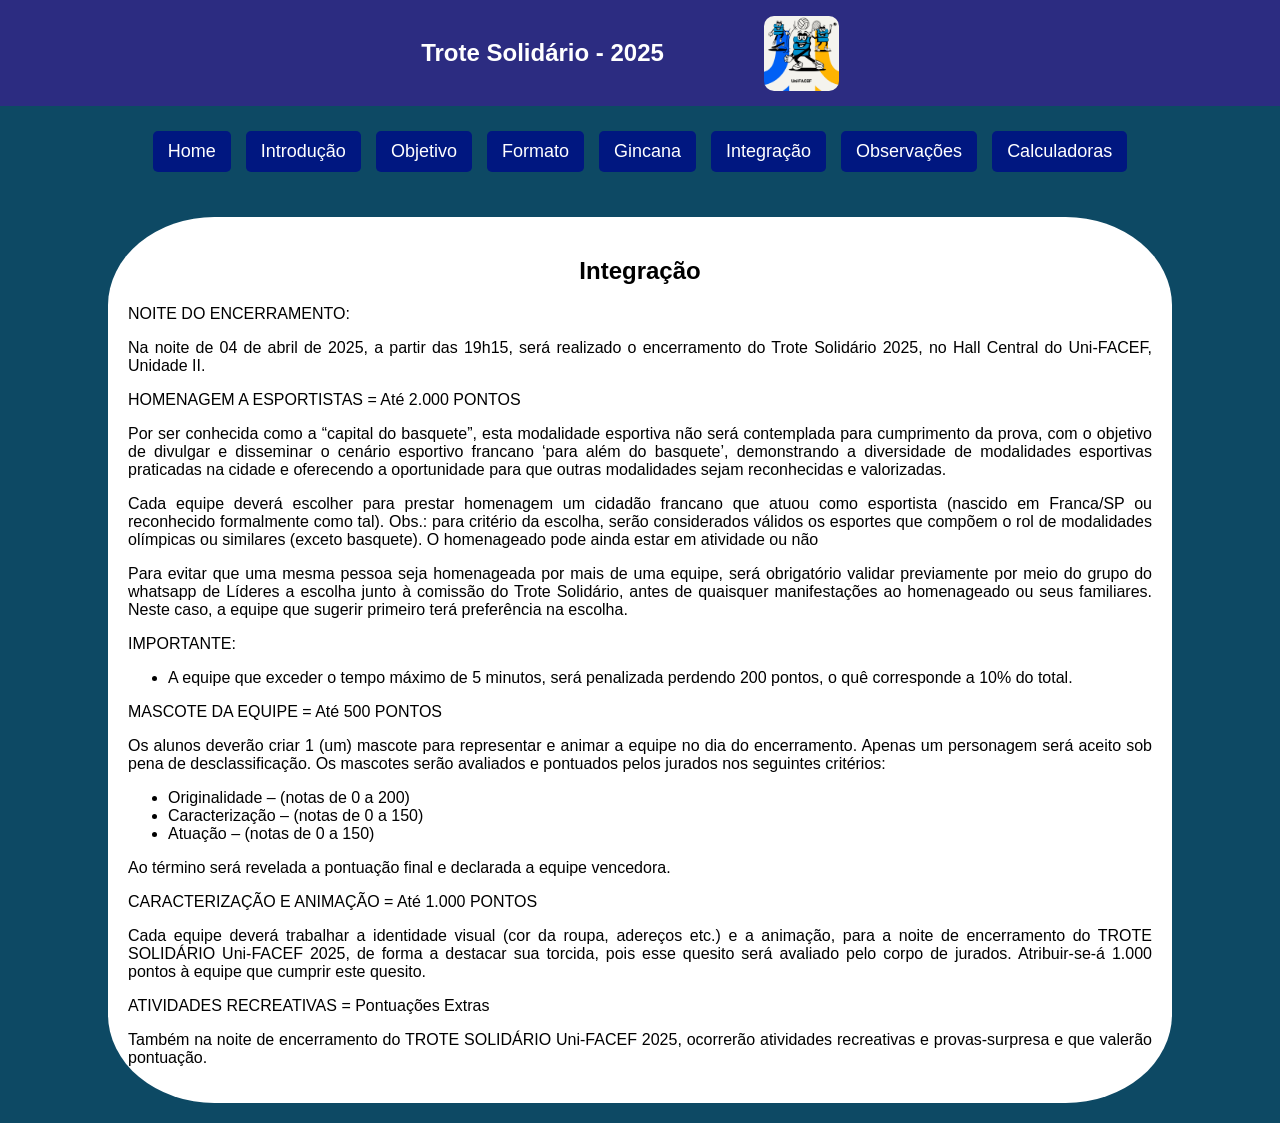
<file: integracao.html>
<!DOCTYPE html>
<html lang="pt-br">
    <head>
        <meta charset="UTF-8">
        <meta name="viewport" content="width=device-width, initial-scale=1.0">
        <title>Trote Solidário - 2025</title>
        <link rel="stylesheet" href="css/styles.css"/>
        <link rel="website icon" href="images/trote.jpg"/>
    </head>
    <body>
        <header> <!-- Cabeçalho da página -->
            <p id="texto">Trote Solidário - 2025</p>
            <img  src="images/trote.jpg" alt="Trote Solidário" class="imagemtrote"/>
        </header>
        <nav>
            <div id="links-menu">
                <a href="index.html"> Home</a>
                <a href="introducao.html"> Introdução</a>
                <a href="objetivo.html">Objetivo</a>
                <a href="formato.html">Formato</a>
                <a href="gincana.html">Gincana</a>
                <a href="integracao.html">Integração</a>
                <a href="observacoes.html">Observações</a>
                <a href="calculadoras.html">Calculadoras</a>

            </div>

        </nav>
        <div class="container">
            <h2> Integração </h2>
            <p>NOITE DO ENCERRAMENTO:</P>   
            <p>Na noite de 04 de abril de 2025, a partir das 19h15, será realizado o
                encerramento do Trote Solidário 2025, no Hall Central do Uni-FACEF, Unidade II.
            </p> 
            <p>HOMENAGEM A ESPORTISTAS = Até 2.000 PONTOS</p>
            <p>Por ser conhecida como a “capital do basquete”, esta modalidade esportiva não
                será contemplada para cumprimento da prova, com o objetivo de divulgar e disseminar
                o cenário esportivo francano ‘para além do basquete’, demonstrando a diversidade de
                modalidades esportivas praticadas na cidade e oferecendo a oportunidade para que
                outras modalidades sejam reconhecidas e valorizadas.
            </p>
            <p>Cada equipe deverá escolher para prestar homenagem um cidadão francano que
                atuou como esportista (nascido em Franca/SP ou reconhecido formalmente como tal).
                Obs.: para critério da escolha, serão considerados válidos os esportes que compõem o
                rol de modalidades olímpicas ou similares (exceto basquete). O homenageado pode
                ainda estar em atividade ou não
            </p>
            <P>Para evitar que uma mesma pessoa seja homenageada por mais de uma equipe,
                será obrigatório validar previamente por meio do grupo do whatsapp de Líderes a
                escolha junto à comissão do Trote Solidário, antes de quaisquer manifestações ao
                homenageado ou seus familiares. Neste caso, a equipe que sugerir primeiro terá
                preferência na escolha. 
            </P>
            <td>IMPORTANTE:
                <ul>
                    <li> A equipe que exceder o tempo máximo de 5 minutos, será
                        penalizada perdendo 200 pontos, o quê corresponde a 10% do total.
                    </li>
                </ul>
            </td>
            <p>MASCOTE DA EQUIPE = Até 500 PONTOS</p>
            <td>Os alunos deverão criar 1 (um) mascote para representar e animar a equipe no
                dia do encerramento. Apenas um personagem será aceito sob pena de
                desclassificação. Os mascotes serão avaliados e pontuados pelos jurados nos
                seguintes critérios:
                <ul>
                    <li> Originalidade – (notas de 0 a 200)</li>
                    <li>Caracterização – (notas de 0 a 150)</li>
                    <li>Atuação – (notas de 0 a 150)</li>
                </ul>
            </td>Ao término será revelada a pontuação final e declarada a equipe vencedora.
            <p>CARACTERIZAÇÃO E ANIMAÇÃO = Até 1.000 PONTOS</p>
            <p>Cada equipe deverá trabalhar a identidade visual (cor da roupa, adereços etc.) e a
                animação, para a noite de encerramento do TROTE SOLIDÁRIO Uni-FACEF 2025, de
                forma a destacar sua torcida, pois esse quesito será avaliado pelo corpo de jurados.
                Atribuir-se-á 1.000 pontos à equipe que cumprir este quesito.
            </p>
            <p>ATIVIDADES RECREATIVAS = Pontuações Extras</p>
            <p>Também na noite de encerramento do TROTE SOLIDÁRIO Uni-FACEF 2025,
                ocorrerão atividades recreativas e provas-surpresa e que valerão pontuação.
            </p>
        </div>
    </body>
</html>
</file>
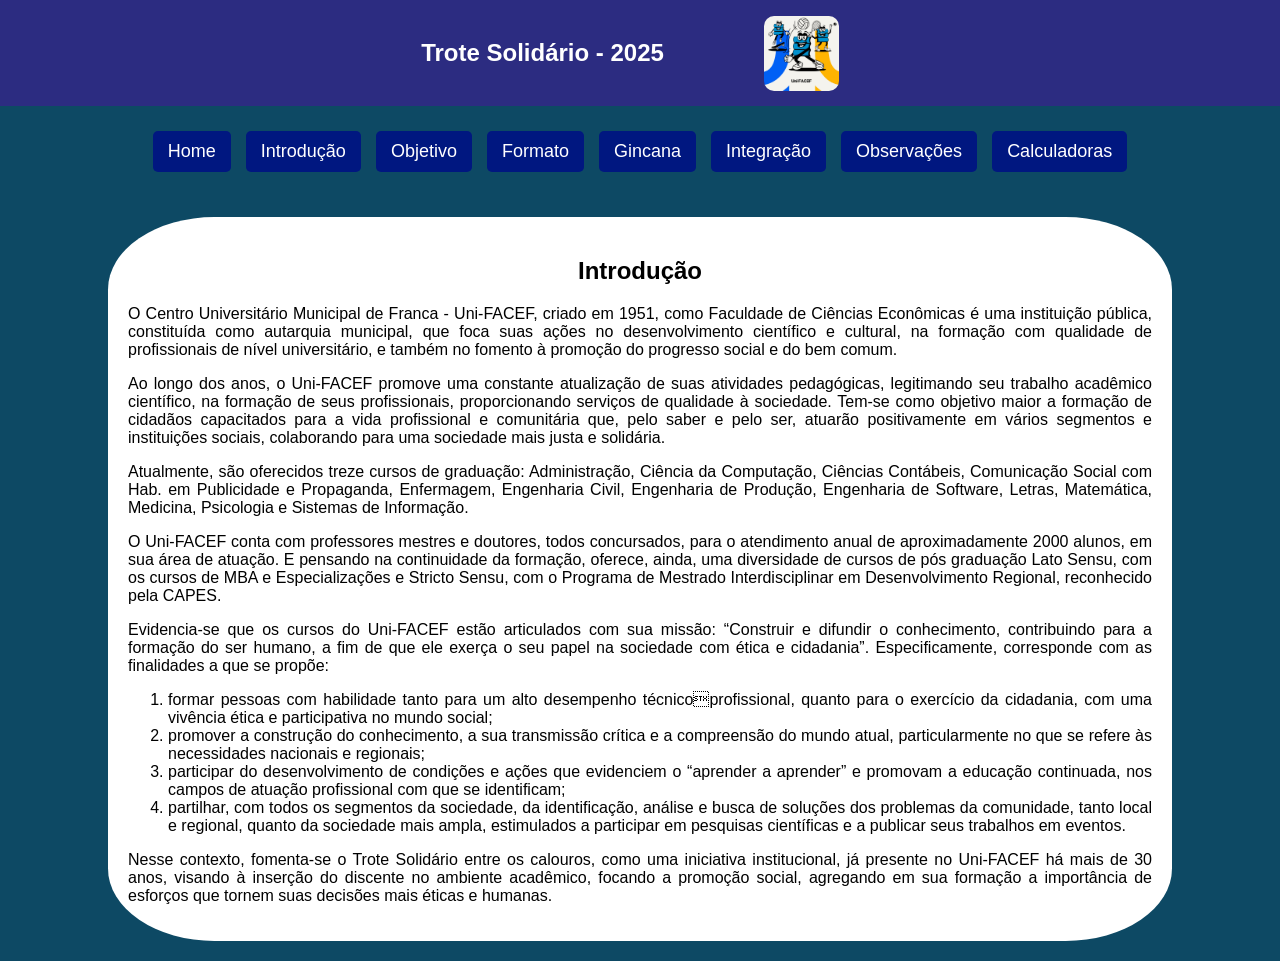
<file: introducao.html>
<!DOCTYPE html>
<html lang="pt-br">
    <head>
        <meta charset="UTF-8">
        <meta name="viewport" content="width=device-width, initial-scale=1.0">
        <title>Trote Solidário - 2025</title>
        <link rel="stylesheet" href="css/styles.css"/>
        <link rel="website icon" href="images/trote.jpg"/>
    </head>
    <body>
        <header> <!-- Cabeçalho da página -->
            <p id="texto">Trote Solidário - 2025</p>
            <img  src="images/trote.jpg" alt="Trote Solidário" class="imagemtrote"/>
        </header>
        <nav>
            <div id="links-menu">
                <a href="index.html"> Home</a>
                <a href="introducao.html"> Introdução</a>
                <a href="objetivo.html">Objetivo</a>
                <a href="formato.html">Formato</a>
                <a href="gincana.html">Gincana</a>
                <a href="integracao.html">Integração</a>
                <a href="observacoes.html">Observações</a>
                <a href="calculadoras.html">Calculadoras</a>

            </div>
           
        </nav>
        <div class="container">
            <h2> Introdução</h2>
            <p>O Centro Universitário Municipal de Franca - Uni-FACEF, criado em 1951, como 
                Faculdade de Ciências Econômicas é uma instituição pública, constituída como autarquia 
                municipal, que foca suas ações no desenvolvimento científico e cultural, na formação com 
                qualidade de profissionais de nível universitário, e também no fomento à promoção do 
                progresso social e do bem comum.</p>
                <p>Ao longo dos anos, o Uni-FACEF promove uma constante atualização de suas 
                    atividades pedagógicas, legitimando seu trabalho acadêmico científico, na formação de 
                    seus profissionais, proporcionando serviços de qualidade à sociedade. Tem-se como 
                    objetivo maior a formação de cidadãos capacitados para a vida profissional e comunitária 
                    que, pelo saber e pelo ser, atuarão positivamente em vários segmentos e instituições 
                    sociais, colaborando para uma sociedade mais justa e solidária.</p>
                <p>Atualmente, são oferecidos treze cursos de graduação: Administração, Ciência da 
                    Computação, Ciências Contábeis, Comunicação Social com Hab. em Publicidade e 
                    Propaganda, Enfermagem, Engenharia Civil, Engenharia de Produção, Engenharia de 
                    Software, Letras, Matemática, Medicina, Psicologia e Sistemas de Informação.</p>
                <p>O Uni-FACEF conta com professores mestres e doutores, todos concursados, para 
                    o atendimento anual de aproximadamente 2000 alunos, em sua área de atuação. E 
                    pensando na continuidade da formação, oferece, ainda, uma diversidade de cursos de pós graduação Lato Sensu, com os cursos de MBA e Especializações e Stricto Sensu, com o 
                    Programa de Mestrado Interdisciplinar em Desenvolvimento Regional, reconhecido pela 
                    CAPES.</p>
              <p>Evidencia-se que os cursos do Uni-FACEF estão articulados com sua missão: 
                    “Construir e difundir o conhecimento, contribuindo para a formação do ser humano, 
                    a fim de que ele exerça o seu papel na sociedade com ética e cidadania”. 
                    Especificamente, corresponde com as finalidades a que se propõe:</p>
                <ol><!--ondered lista-->
                    <!--list item-->
                    <li>
                        formar pessoas com habilidade tanto para um alto desempenho técnicoprofissional, quanto para o exercício da cidadania, com uma vivência ética e 
                    participativa no mundo social;
                    </li>
                    <li>
                        promover a construção do conhecimento, a sua transmissão crítica e a 
                    compreensão do mundo atual, particularmente no que se refere às necessidades 
                    nacionais e regionais;
                    </li>
                    <li>
                        participar do desenvolvimento de condições e ações que evidenciem o “aprender a 
                    aprender” e promovam a educação continuada, nos campos de atuação profissional 
                    com que se identificam;
                    </li>
                    <li>
                        partilhar, com todos os segmentos da sociedade, da identificação, análise e busca 
                    de soluções dos problemas da comunidade, tanto local e regional, quanto da 
                    sociedade mais ampla, estimulados a participar em pesquisas científicas e a 
                    publicar seus trabalhos em eventos.
                    </li>
                </ol>
                <P>Nesse contexto, fomenta-se o Trote Solidário entre os calouros, como uma iniciativa 
                    institucional, já presente no Uni-FACEF há mais de 30 anos, visando à inserção do 
                    discente no ambiente acadêmico, focando a promoção social, agregando em sua formação 
                    a importância de esforços que tornem suas decisões mais éticas e humanas. 
                    </P>
                
        </div>
    </body>
</html>
</file>
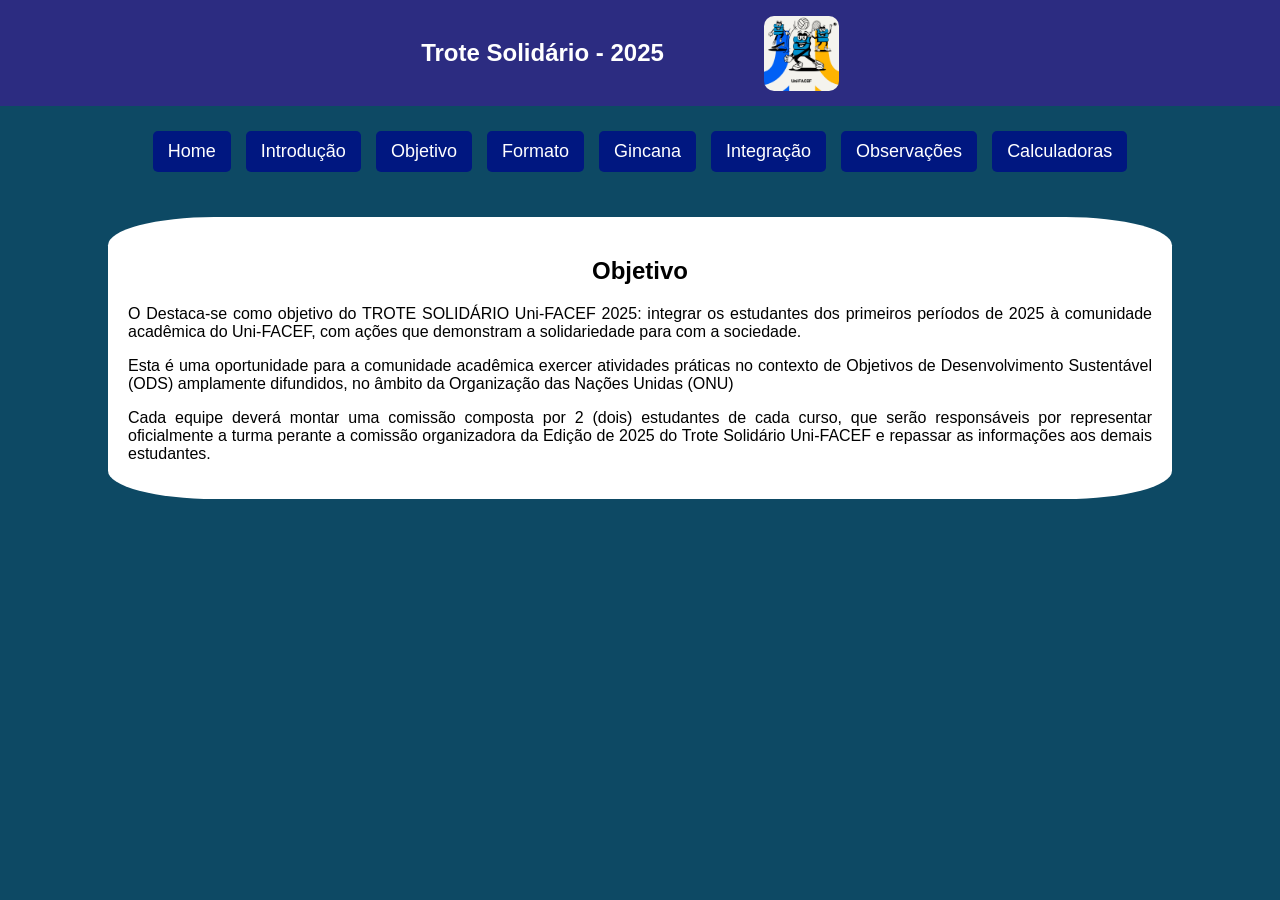
<file: objetivo.html>
<!DOCTYPE html>
<html lang="pt-br">
    <head>
        <meta charset="UTF-8">
        <meta name="viewport" content="width=device-width, initial-scale=1.0">
        <title>Trote Solidário - 2025</title>
        <link rel="stylesheet" href="css/styles.css"/>
        <link rel="website icon" href="images/trote.jpg"/>
    </head>
    <body>
        <header> <!-- Cabeçalho da página -->
            <p id="texto">Trote Solidário - 2025</p>
            <img  src="images/trote.jpg" alt="Trote Solidário" class="imagemtrote"/>
        </header>
        <nav>
            <div id="links-menu">
                <a href="index.html"> Home</a>
                <a href="introducao.html"> Introdução</a>
                <a href="objetivo.html">Objetivo</a>
                <a href="formato.html">Formato</a>
                <a href="gincana.html">Gincana</a>
                <a href="integracao.html">Integração</a>
                <a href="observacoes.html">Observações</a>
                <a href="calculadoras.html">Calculadoras</a>

            </div>
           
        </nav>
        <div class="container">
            <h2> Objetivo </h2>
            <p>O Destaca-se como objetivo do TROTE SOLIDÁRIO Uni-FACEF 2025: integrar os 
                estudantes dos primeiros períodos de 2025 à comunidade acadêmica do Uni-FACEF,
                com ações que demonstram a solidariedade para com a sociedade.
            </p>
            <P>Esta é uma oportunidade para a comunidade acadêmica exercer atividades 
                práticas no contexto de Objetivos de Desenvolvimento Sustentável (ODS) amplamente 
                difundidos, no âmbito da Organização das Nações Unidas (ONU)
            </P>
            <P> Cada equipe deverá montar uma comissão composta por 2 (dois) estudantes de 
                cada curso, que serão responsáveis por representar oficialmente a turma perante a 
                comissão organizadora da Edição de 2025 do Trote Solidário Uni-FACEF e repassar as 
                informações aos demais estudantes.

            </P>    
        </div>
    </body>
</html>
</file>
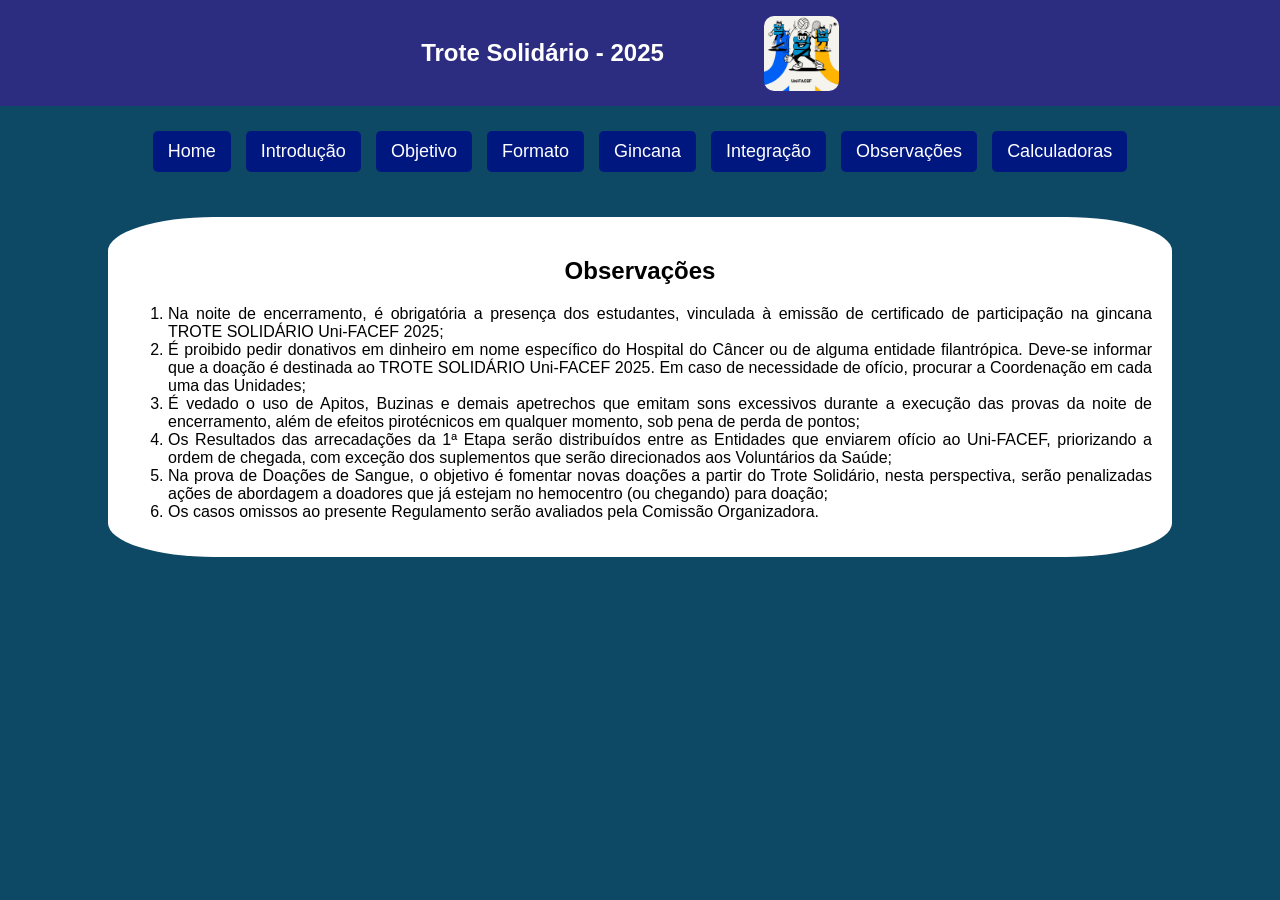
<file: observacoes.html>
<!DOCTYPE html>
<html lang="pt-br">
    <head>
        <meta charset="UTF-8">
        <meta name="viewport" content="width=device-width, initial-scale=1.0">
        <title>Trote Solidário - 2025</title>
        <link rel="stylesheet" href="css/styles.css"/>
        <link rel="website icon" href="images/trote.jpg"/>
    </head>
    <body>
        <header> <!-- Cabeçalho da página -->
            <p id="texto">Trote Solidário - 2025</p>
            <img  src="images/trote.jpg" alt="Trote Solidário" class="imagemtrote"/>
        </header>
        <nav>
            <div id="links-menu">
                <a href="index.html"> Home</a>
                <a href="introducao.html"> Introdução</a>
                <a href="objetivo.html">Objetivo</a>
                <a href="formato.html">Formato</a>
                <a href="gincana.html">Gincana</a>
                <a href="integracao.html">Integração</a>
                <a href="observacoes.html">Observações</a>
                <a href="calculadoras.html">Calculadoras</a>

            </div>
            
        </nav>
        <div class="container">
            <h2> Observações </h2>
            <ol>
                <li>
                    Na noite de encerramento, é obrigatória a presença dos estudantes, vinculada à 
                    emissão de certificado de participação na gincana TROTE SOLIDÁRIO Uni-FACEF
                    2025;
                </li>    
                <li>
                    É proibido pedir donativos em dinheiro em nome específico do Hospital do Câncer 
                    ou de alguma entidade filantrópica. Deve-se informar que a doação é destinada ao 
                    TROTE SOLIDÁRIO Uni-FACEF 2025. Em caso de necessidade de ofício, procurar 
                    a Coordenação em cada uma das Unidades;
                </li>
                <li>
                    É vedado o uso de Apitos, Buzinas e demais apetrechos que emitam sons 
                    excessivos durante a execução das provas da noite de encerramento, além de 
                    efeitos pirotécnicos em qualquer momento, sob pena de perda de pontos;
                </li>
                <li>
                    Os Resultados das arrecadações da 1ª Etapa serão distribuídos entre as Entidades 
                    que enviarem ofício ao Uni-FACEF, priorizando a ordem de chegada, com exceção 
                    dos suplementos que serão direcionados aos Voluntários da Saúde;
                </li>
                <li>
                    Na prova de Doações de Sangue, o objetivo é fomentar novas doações a partir do 
                    Trote Solidário, nesta perspectiva, serão penalizadas ações de abordagem a 
                    doadores que já estejam no hemocentro (ou chegando) para doação;
                </li>
                <li>
                    Os casos omissos ao presente Regulamento serão avaliados pela Comissão 
                    Organizadora.
                </li>
            </ol>
        </div>
    </body>
</html>
</file>
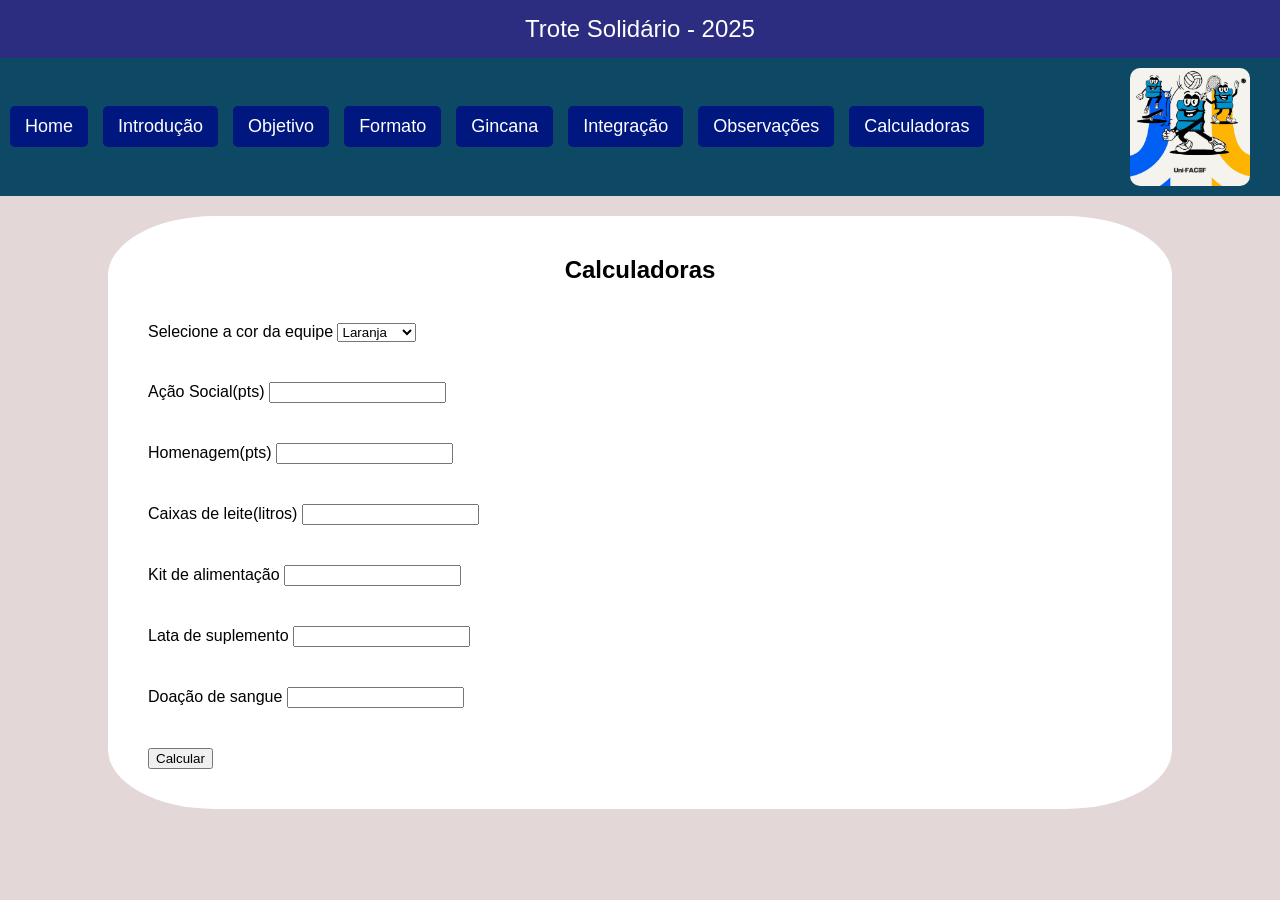
<file: trote/calculadoras.html>
<!DOCTYPE html>
<html lang="pt-br">
    <head>
        <meta charset="UTF-8">
        <meta name="viewport" content="width=device-width, initial-scale=1.0">
        <title>Trote Solidário - 2025</title>
        <link rel="stylesheet" href="css/styles.css"/>
        <link rel="website icon" href="images/trote.jpg"/>
        <script src="./js/scripts.js"></script>
    </head>
    <body>
        <header> <!-- cabeçalho do corpo da página-->
            Trote Solidário - 2025
        </header>
        <nav>
            <div id="links-menu">
                <a href="index.html"> Home</a>
                <a href="introducao.html"> Introdução</a>
                <a href="objetivo.html">Objetivo</a>
                <a href="formato.html">Formato</a>
                <a href="gincana.html">Gincana</a>
                <a href="integracao.html">Integração</a>
                <a href="observacoes.html">Observações</a>
                <a href="calculadoras.html">Calculadoras</a>

            </div>
            <img src="images/trote.jpg" alt="Trote Solidário"/>
        </nav>
        <div class="container">
            <h2> Calculadoras </h2>
            <form><!--formulário para entrada de dados do usuário-->
                <div class="campos">
                    <label>Selecione a cor da equipe</label>
                    <select id="equipe">
                        <option value="Laranja">Laranja</option>
                        <option value="Preta">Preta</option>
                        <option value="Roxa">Roxa</option>
                        <option value="Verde">Verde</option>
                        <option value="Vermelho">Vermelho</option>
                    </select>
                </div>
                <div class="campos">
                    <label> Ação Social(pts)</label>
                    <input type="number" id="acaoSocial" />
                </div>
                <div class="campos">
                    <label> Homenagem(pts)</label>
                    <input type="number" id="homenagem" />
                </div>
                <div class="campos">
                    <label>Caixas de leite(litros)</label>
                    <input type="number" id="leite"/>
                </div>
                <div class="campos">
                    <label>Kit de alimentação</label>
                    <input type="number" id="kit"/>
                </div>
                <div class="campos">
                    <label>Lata de suplemento</label>
                    <input type="number" id="suplemento"/>
                </div>
                <div class="campos">
                    <label>Doação de sangue</label>
                    <input type="number" id="sangue"/>
                </div>
                <div class="campos">    
                    <button type="button" onclick="calcular()">Calcular</button>
                    <label id="soma"></label>
                </div>          
            </form>
        </div>
    </body>
</html>
</file>
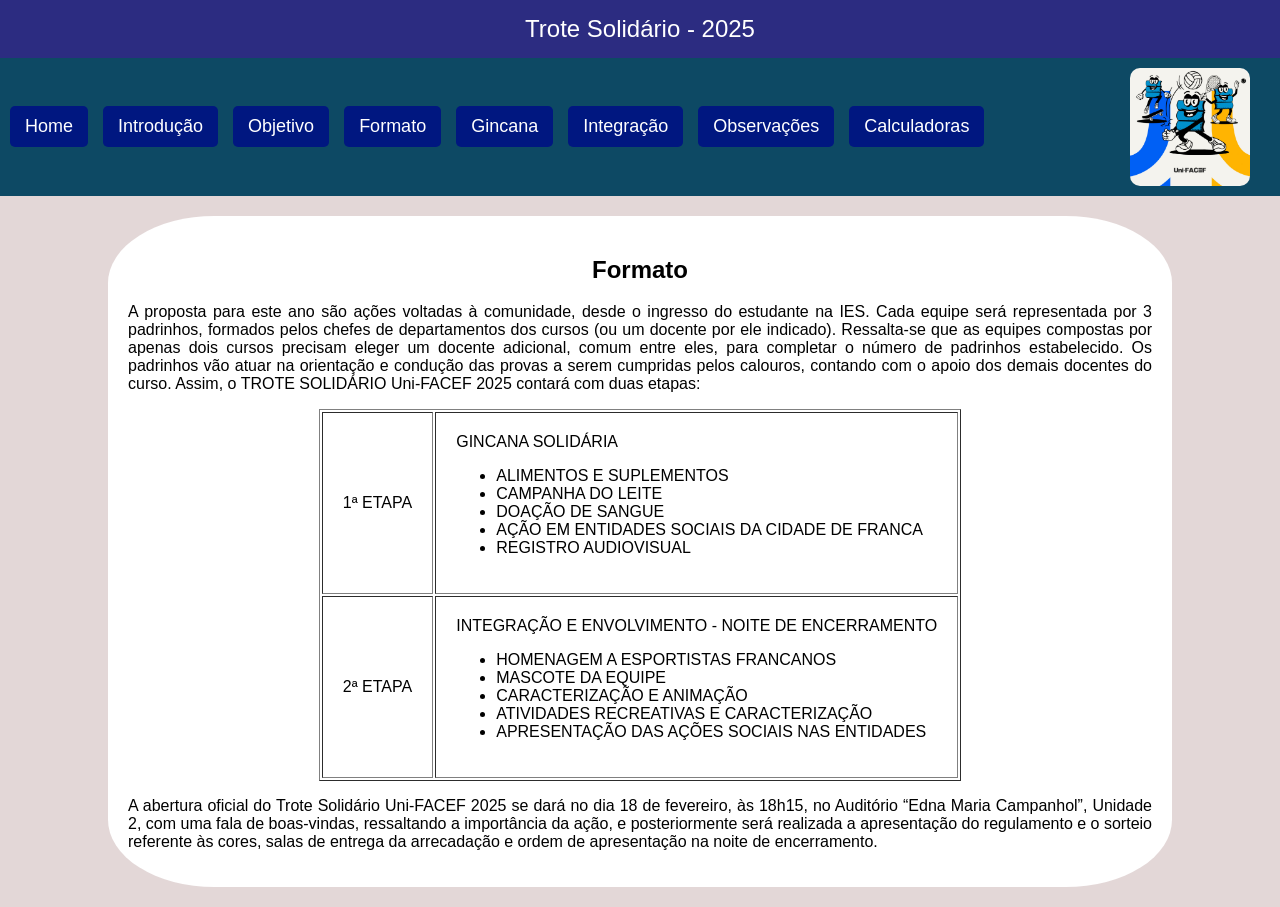
<file: trote/formato.html>
<!DOCTYPE html>
<html lang="pt-br">
    <head>
        <meta charset="UTF-8">
        <meta name="viewport" content="width=device-width, initial-scale=1.0">
        <title>Trote Solidário - 2025</title>
        <link rel="stylesheet" href="css/styles.css"/>
        <link rel="website icon" href="images/trote.jpg"/>
        <link rel="website icon" href="images/trote.jpg"/>
    </head>
    <body>
        <header> <!-- cabeçalho do corpo da página-->
            Trote Solidário - 2025
        </header>
        <nav>
            <div id="links-menu">
                <a href="index.html"> Home</a>
                <a href="introducao.html"> Introdução</a>
                <a href="objetivo.html">Objetivo</a>
                <a href="formato.html">Formato</a>
                <a href="gincana.html">Gincana</a>
                <a href="integracao.html">Integração</a>
                <a href="observacoes.html">Observações</a>
                <a href="calculadoras.html">Calculadoras</a>

            </div>
            <img src="images/trote.jpg" alt="Trote Solidário"/>
        </nav>
        <div class="container">
            <h2> Formato </h2>
            <p>A proposta para este ano são ações voltadas à comunidade, desde o ingresso 
                do estudante na IES. Cada equipe será representada por 3 padrinhos, formados 
                pelos chefes de departamentos dos cursos (ou um docente por ele indicado). 
                Ressalta-se que as equipes compostas por apenas dois cursos precisam eleger um 
                docente adicional, comum entre eles, para completar o número de padrinhos 
                estabelecido. Os padrinhos vão atuar na orientação e condução das provas a serem 
                cumpridas pelos calouros, contando com o apoio dos demais docentes do curso.
                Assim, o TROTE SOLIDÁRIO Uni-FACEF 2025 contará com duas etapas:
            </p>
                <table border="1">
                    <tr>
                    
                        <td > 1ª ETAPA </td>
                        <td>GINCANA SOLIDÁRIA 
                            <ul><!--unorded list-->
                                <li>ALIMENTOS E SUPLEMENTOS</li>
                                <li>CAMPANHA DO LEITE</li>
                                <li>DOAÇÃO DE SANGUE</li>
                                <li>AÇÃO EM ENTIDADES SOCIAIS DA CIDADE DE FRANCA</li>
                                <li>REGISTRO AUDIOVISUAL</li>   
                            </ul>
                        </td>
                    </tr>
                    <tr>
                        <td>2ª ETAPA </td>
                        <td>INTEGRAÇÃO E ENVOLVIMENTO - NOITE DE ENCERRAMENTO
                            <ul><!--unorded list-->
                                <li>HOMENAGEM A ESPORTISTAS FRANCANOS</li>
                                <li>MASCOTE DA EQUIPE</li>
                                <li>CARACTERIZAÇÃO E ANIMAÇÃO</li>
                                <li>ATIVIDADES RECREATIVAS E CARACTERIZAÇÃO</li>
                                <li>APRESENTAÇÃO DAS AÇÕES SOCIAIS NAS ENTIDADES</li>
                        </td> 
                    </tr>
                </table>
                <p>A abertura oficial do Trote Solidário Uni-FACEF 2025 se dará no dia 18 de 
                    fevereiro, às 18h15, no Auditório “Edna Maria Campanhol”, Unidade 2, com uma fala 
                    de boas-vindas, ressaltando a importância da ação, e posteriormente será realizada a 
                    apresentação do regulamento e o sorteio referente às cores, salas de entrega da 
                    arrecadação e ordem de apresentação na noite de encerramento.
                </p>
            </p>
        </div>
    </body>
</html>
</file>
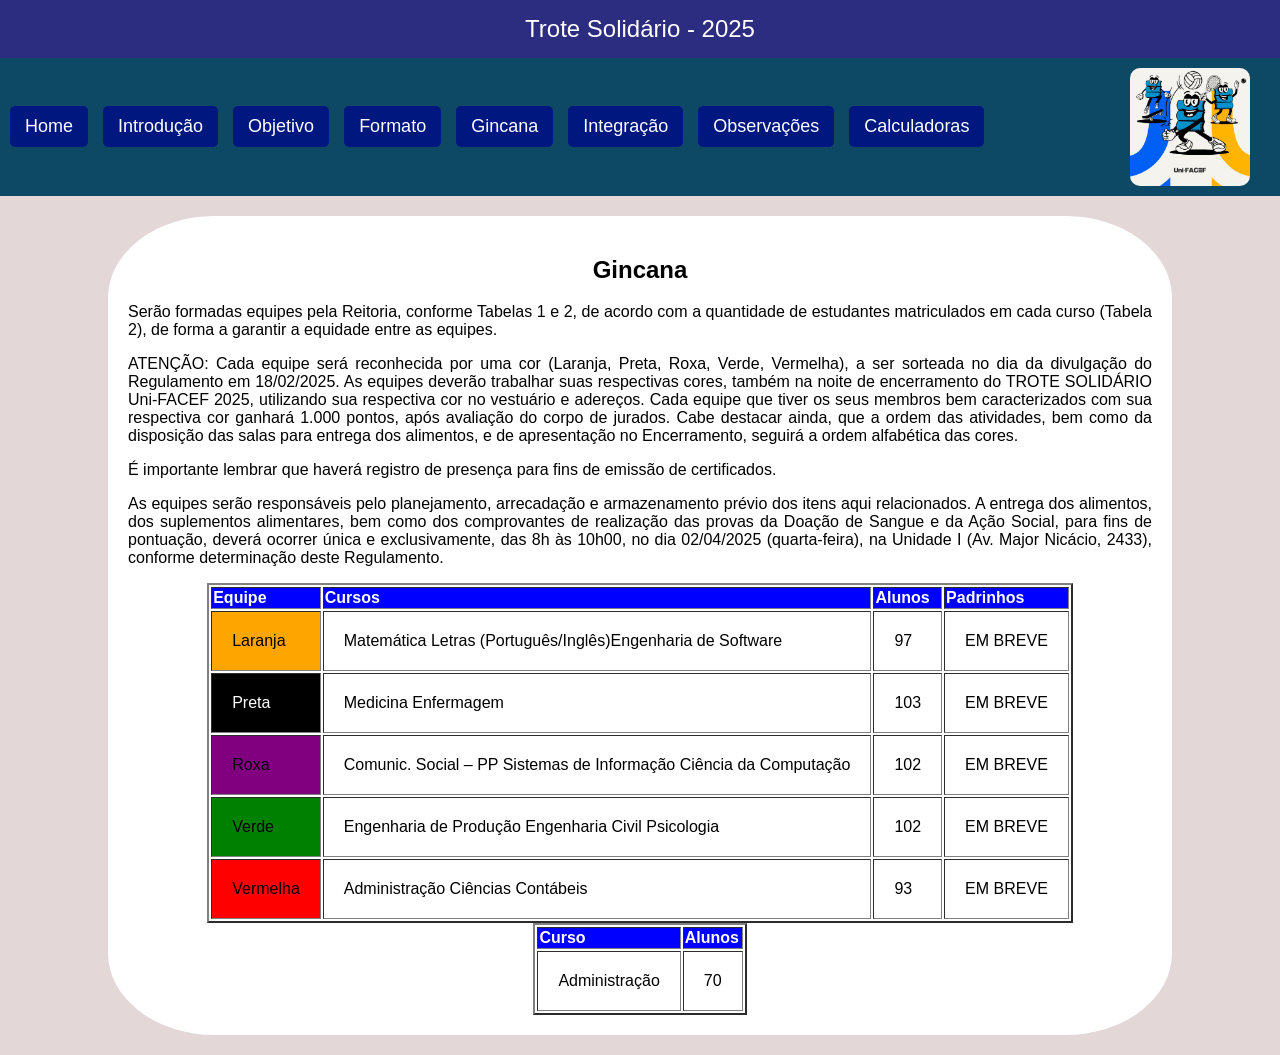
<file: trote/gincana.html>
<!DOCTYPE html>
<html lang="pt-br">

<head>
    <meta charset="UTF-8">
    <meta name="viewport" content="width=device-width, initial-scale=1.0">
    <title>Trote Solidário - 2025</title>
    <link rel="stylesheet" href="css/styles.css" />
    <link rel="website icon" href="images/trote.jpg"/>
</head>

<body>
    <header> <!-- cabeçalho do corpo da página-->
        Trote Solidário - 2025
    </header>
    <nav>
        <div id="links-menu">
            <a href="index.html"> Home</a>
            <a href="introducao.html"> Introdução</a>
            <a href="objetivo.html">Objetivo</a>
            <a href="formato.html">Formato</a>
            <a href="gincana.html">Gincana</a>
            <a href="integracao.html">Integração</a>
            <a href="observacoes.html">Observações</a>
            <a href="calculadoras.html">Calculadoras</a>

        </div>
        <img src="images/trote.jpg" alt="Trote Solidário" />
    </nav>
    <div class="container">
        <h2> Gincana </h2>
        <p>
            Serão formadas equipes pela Reitoria, conforme Tabelas 1 e 2, de acordo com a
            quantidade de estudantes matriculados em cada curso (Tabela 2), de forma a garantir a
            equidade entre as equipes.
        </P>
        <p>
            ATENÇÃO: Cada equipe será reconhecida por uma cor (Laranja, Preta, Roxa,
            Verde, Vermelha), a ser sorteada no dia da divulgação do Regulamento em
            18/02/2025. As equipes deverão trabalhar suas respectivas cores, também na noite de
            encerramento do TROTE SOLIDÁRIO Uni-FACEF 2025, utilizando sua respectiva cor
            no vestuário e adereços. Cada equipe que tiver os seus membros bem caracterizados
            com sua respectiva cor ganhará 1.000 pontos, após avaliação do corpo de jurados.
            Cabe destacar ainda, que a ordem das atividades, bem como da disposição das salas
            para entrega dos alimentos, e de apresentação no Encerramento, seguirá a ordem
            alfabética das cores.
        </p>
        <P>
            É importante lembrar que haverá registro de presença para fins de emissão de
            certificados.
        </P>
        <p>
            As equipes serão responsáveis pelo planejamento, arrecadação e
            armazenamento prévio dos itens aqui relacionados. A entrega dos alimentos, dos
            suplementos alimentares, bem como dos comprovantes de realização das provas da
            Doação de Sangue e da Ação Social, para fins de pontuação, deverá ocorrer única e
            exclusivamente, das 8h às 10h00, no dia 02/04/2025 (quarta-feira), na Unidade I
            (Av. Major Nicácio, 2433), conforme determinação deste Regulamento.
        </p>
        <table border="2">
                <tr class="azul"><!--table header-->
                    <th class="border" >Equipe</th> <th> Cursos</th><th>Alunos</th><th>Padrinhos</th>
                </tr>
                <tr><!--br é break row-->
                    <td class="laranja">Laranja</td><td>Matemática Letras (Português/Inglês)Engenharia de Software</td><td>97</td><td>EM BREVE</td>  
                </tr>
                <tr><!--br é break row-->
                    <td class="preta">Preta</td><td>Medicina Enfermagem</td><td>103</td><td>EM BREVE</td> 
                </tr><!--br é break row-->
                    <td class="roxo">Roxa</td><td>Comunic. Social – PP Sistemas de Informação Ciência da Computação</td><td>102</td><td>EM BREVE</td> 
                <tr><!--br é break row-->
                    <td class="verde">Verde</td><td>Engenharia de Produção Engenharia Civil Psicologia</td><td>102</td><td>EM BREVE</td>
                </tr>
                <tr><!--br é break row-->
                    <td class="vermelha">Vermelha</td><td>Administração Ciências Contábeis</td><td>93    </td><td>EM BREVE</td>
                </tr>
        </table>
        <table border="2">
            <tr class="azul">
                <th class="border">Curso</th> <th>Alunos</th>
            </tr>
            <tr>
                <td>Administração</td><td>70</td>
            </tr>
        </table>
    </div>
</body>

</html>
</file>
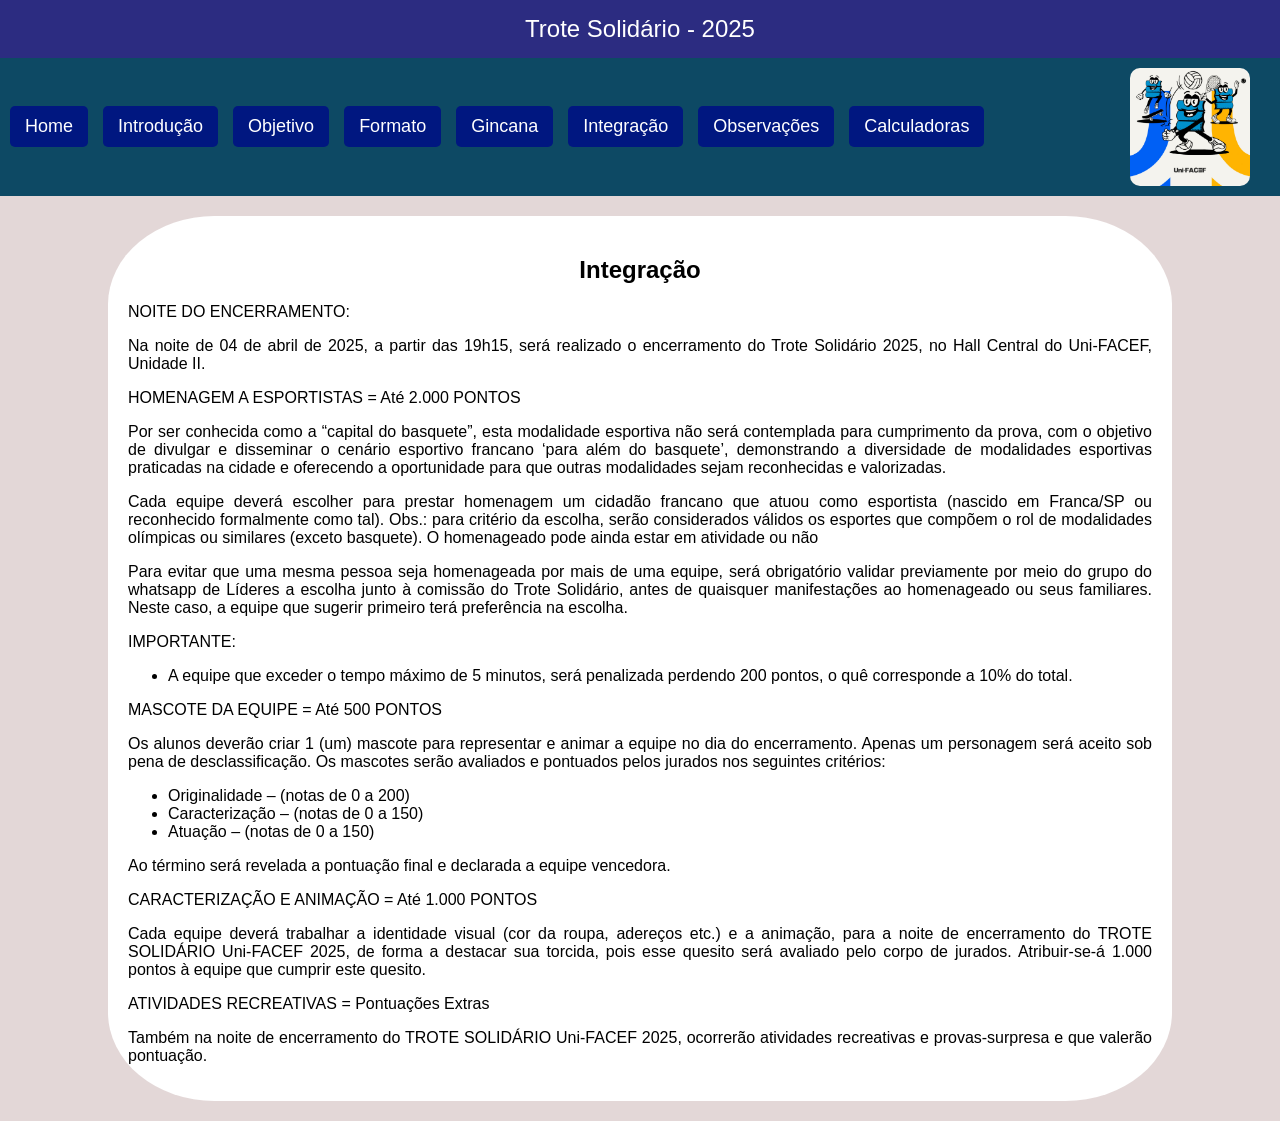
<file: trote/integracao.html>
<!DOCTYPE html>
<html lang="pt-br">
    <head>
        <meta charset="UTF-8">
        <meta name="viewport" content="width=device-width, initial-scale=1.0">
        <title>Trote Solidário - 2025</title>
        <link rel="stylesheet" href="css/styles.css"/>
        <link rel="website icon" href="images/trote.jpg"/>
    </head>
    <body>
        <header> <!-- cabeçalho do corpo da página-->
            Trote Solidário - 2025
        </header>
        <nav>
            <div id="links-menu">
                <a href="index.html"> Home</a>
                <a href="introducao.html"> Introdução</a>
                <a href="objetivo.html">Objetivo</a>
                <a href="formato.html">Formato</a>
                <a href="gincana.html">Gincana</a>
                <a href="integracao.html">Integração</a>
                <a href="observacoes.html">Observações</a>
                <a href="calculadoras.html">Calculadoras</a>

            </div>
            <img src="images/trote.jpg" alt="Trote Solidário"/>
        </nav>
        <div class="container">
            <h2> Integração </h2>
            <p>NOITE DO ENCERRAMENTO:</P>   
            <p>Na noite de 04 de abril de 2025, a partir das 19h15, será realizado o
                encerramento do Trote Solidário 2025, no Hall Central do Uni-FACEF, Unidade II.
            </p> 
            <p>HOMENAGEM A ESPORTISTAS = Até 2.000 PONTOS</p>
            <p>Por ser conhecida como a “capital do basquete”, esta modalidade esportiva não
                será contemplada para cumprimento da prova, com o objetivo de divulgar e disseminar
                o cenário esportivo francano ‘para além do basquete’, demonstrando a diversidade de
                modalidades esportivas praticadas na cidade e oferecendo a oportunidade para que
                outras modalidades sejam reconhecidas e valorizadas.
            </p>
            <p>Cada equipe deverá escolher para prestar homenagem um cidadão francano que
                atuou como esportista (nascido em Franca/SP ou reconhecido formalmente como tal).
                Obs.: para critério da escolha, serão considerados válidos os esportes que compõem o
                rol de modalidades olímpicas ou similares (exceto basquete). O homenageado pode
                ainda estar em atividade ou não
            </p>
            <P>Para evitar que uma mesma pessoa seja homenageada por mais de uma equipe,
                será obrigatório validar previamente por meio do grupo do whatsapp de Líderes a
                escolha junto à comissão do Trote Solidário, antes de quaisquer manifestações ao
                homenageado ou seus familiares. Neste caso, a equipe que sugerir primeiro terá
                preferência na escolha. 
            </P>
            <td>IMPORTANTE:
                <ul>
                    <li> A equipe que exceder o tempo máximo de 5 minutos, será
                        penalizada perdendo 200 pontos, o quê corresponde a 10% do total.
                    </li>
                </ul>
            </td>
            <p>MASCOTE DA EQUIPE = Até 500 PONTOS</p>
            <td>Os alunos deverão criar 1 (um) mascote para representar e animar a equipe no
                dia do encerramento. Apenas um personagem será aceito sob pena de
                desclassificação. Os mascotes serão avaliados e pontuados pelos jurados nos
                seguintes critérios:
                <ul>
                    <li> Originalidade – (notas de 0 a 200)</li>
                    <li>Caracterização – (notas de 0 a 150)</li>
                    <li>Atuação – (notas de 0 a 150)</li>
                </ul>
            </td>Ao término será revelada a pontuação final e declarada a equipe vencedora.
            <p>CARACTERIZAÇÃO E ANIMAÇÃO = Até 1.000 PONTOS</p>
            <p>Cada equipe deverá trabalhar a identidade visual (cor da roupa, adereços etc.) e a
                animação, para a noite de encerramento do TROTE SOLIDÁRIO Uni-FACEF 2025, de
                forma a destacar sua torcida, pois esse quesito será avaliado pelo corpo de jurados.
                Atribuir-se-á 1.000 pontos à equipe que cumprir este quesito.
            </p>
            <p>ATIVIDADES RECREATIVAS = Pontuações Extras</p>
            <p>Também na noite de encerramento do TROTE SOLIDÁRIO Uni-FACEF 2025,
                ocorrerão atividades recreativas e provas-surpresa e que valerão pontuação.
            </p>
        </div>
    </body>
</html>
</file>
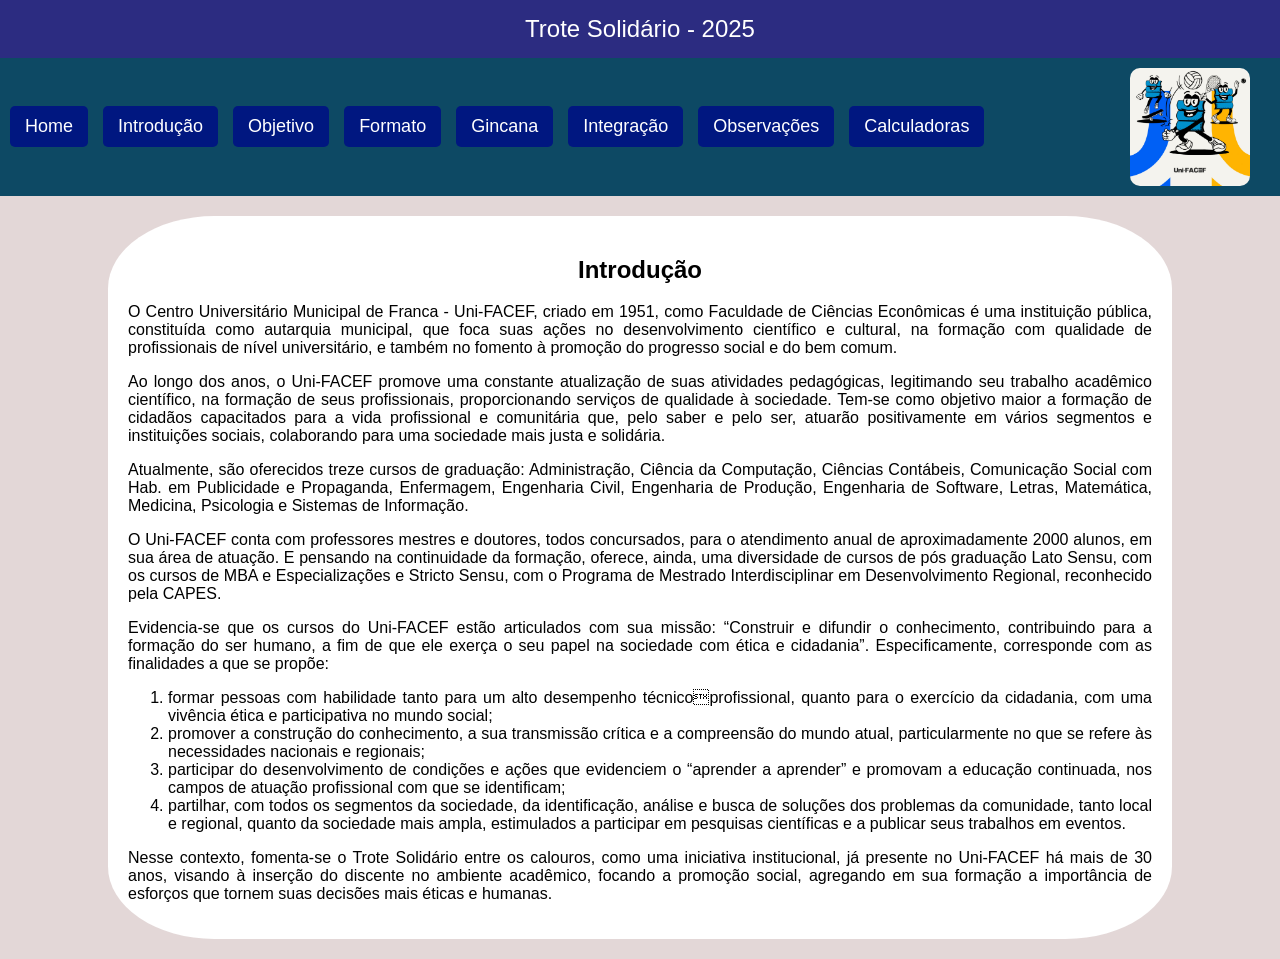
<file: trote/introducao.html>
<!DOCTYPE html>
<html lang="pt-br">
    <head>
        <meta charset="UTF-8">
        <meta name="viewport" content="width=device-width, initial-scale=1.0">
        <title>Trote Solidário - 2025</title>
        <link rel="stylesheet" href="css/styles.css"/>
        <link rel="website icon" href="images/trote.jpg"/>
    </head>
    <body>
        <header> <!-- cabeçalho do corpo da página-->
            Trote Solidário - 2025
        </header>
        <nav>
            <div id="links-menu">
                <a href="index.html"> Home</a>
                <a href="introducao.html"> Introdução</a>
                <a href="objetivo.html">Objetivo</a>
                <a href="formato.html">Formato</a>
                <a href="gincana.html">Gincana</a>
                <a href="integracao.html">Integração</a>
                <a href="observacoes.html">Observações</a>
                <a href="calculadoras.html">Calculadoras</a>

            </div>
            <img src="images/trote.jpg" alt="Trote Solidário"/>
        </nav>
        <div class="container">
            <h2> Introdução</h2>
            <p>O Centro Universitário Municipal de Franca - Uni-FACEF, criado em 1951, como 
                Faculdade de Ciências Econômicas é uma instituição pública, constituída como autarquia 
                municipal, que foca suas ações no desenvolvimento científico e cultural, na formação com 
                qualidade de profissionais de nível universitário, e também no fomento à promoção do 
                progresso social e do bem comum.</p>
                <p>Ao longo dos anos, o Uni-FACEF promove uma constante atualização de suas 
                    atividades pedagógicas, legitimando seu trabalho acadêmico científico, na formação de 
                    seus profissionais, proporcionando serviços de qualidade à sociedade. Tem-se como 
                    objetivo maior a formação de cidadãos capacitados para a vida profissional e comunitária 
                    que, pelo saber e pelo ser, atuarão positivamente em vários segmentos e instituições 
                    sociais, colaborando para uma sociedade mais justa e solidária.</p>
                <p>Atualmente, são oferecidos treze cursos de graduação: Administração, Ciência da 
                    Computação, Ciências Contábeis, Comunicação Social com Hab. em Publicidade e 
                    Propaganda, Enfermagem, Engenharia Civil, Engenharia de Produção, Engenharia de 
                    Software, Letras, Matemática, Medicina, Psicologia e Sistemas de Informação.</p>
                <p>O Uni-FACEF conta com professores mestres e doutores, todos concursados, para 
                    o atendimento anual de aproximadamente 2000 alunos, em sua área de atuação. E 
                    pensando na continuidade da formação, oferece, ainda, uma diversidade de cursos de pós graduação Lato Sensu, com os cursos de MBA e Especializações e Stricto Sensu, com o 
                    Programa de Mestrado Interdisciplinar em Desenvolvimento Regional, reconhecido pela 
                    CAPES.</p>
              <p>Evidencia-se que os cursos do Uni-FACEF estão articulados com sua missão: 
                    “Construir e difundir o conhecimento, contribuindo para a formação do ser humano, 
                    a fim de que ele exerça o seu papel na sociedade com ética e cidadania”. 
                    Especificamente, corresponde com as finalidades a que se propõe:</p>
                <ol><!--ondered lista-->
                    <!--list item-->
                    <li>
                        formar pessoas com habilidade tanto para um alto desempenho técnicoprofissional, quanto para o exercício da cidadania, com uma vivência ética e 
                    participativa no mundo social;
                    </li>
                    <li>
                        promover a construção do conhecimento, a sua transmissão crítica e a 
                    compreensão do mundo atual, particularmente no que se refere às necessidades 
                    nacionais e regionais;
                    </li>
                    <li>
                        participar do desenvolvimento de condições e ações que evidenciem o “aprender a 
                    aprender” e promovam a educação continuada, nos campos de atuação profissional 
                    com que se identificam;
                    </li>
                    <li>
                        partilhar, com todos os segmentos da sociedade, da identificação, análise e busca 
                    de soluções dos problemas da comunidade, tanto local e regional, quanto da 
                    sociedade mais ampla, estimulados a participar em pesquisas científicas e a 
                    publicar seus trabalhos em eventos.
                    </li>
                </ol>
                <P>Nesse contexto, fomenta-se o Trote Solidário entre os calouros, como uma iniciativa 
                    institucional, já presente no Uni-FACEF há mais de 30 anos, visando à inserção do 
                    discente no ambiente acadêmico, focando a promoção social, agregando em sua formação 
                    a importância de esforços que tornem suas decisões mais éticas e humanas. 
                    </P>
                
        </div>
    </body>
</html>
</file>
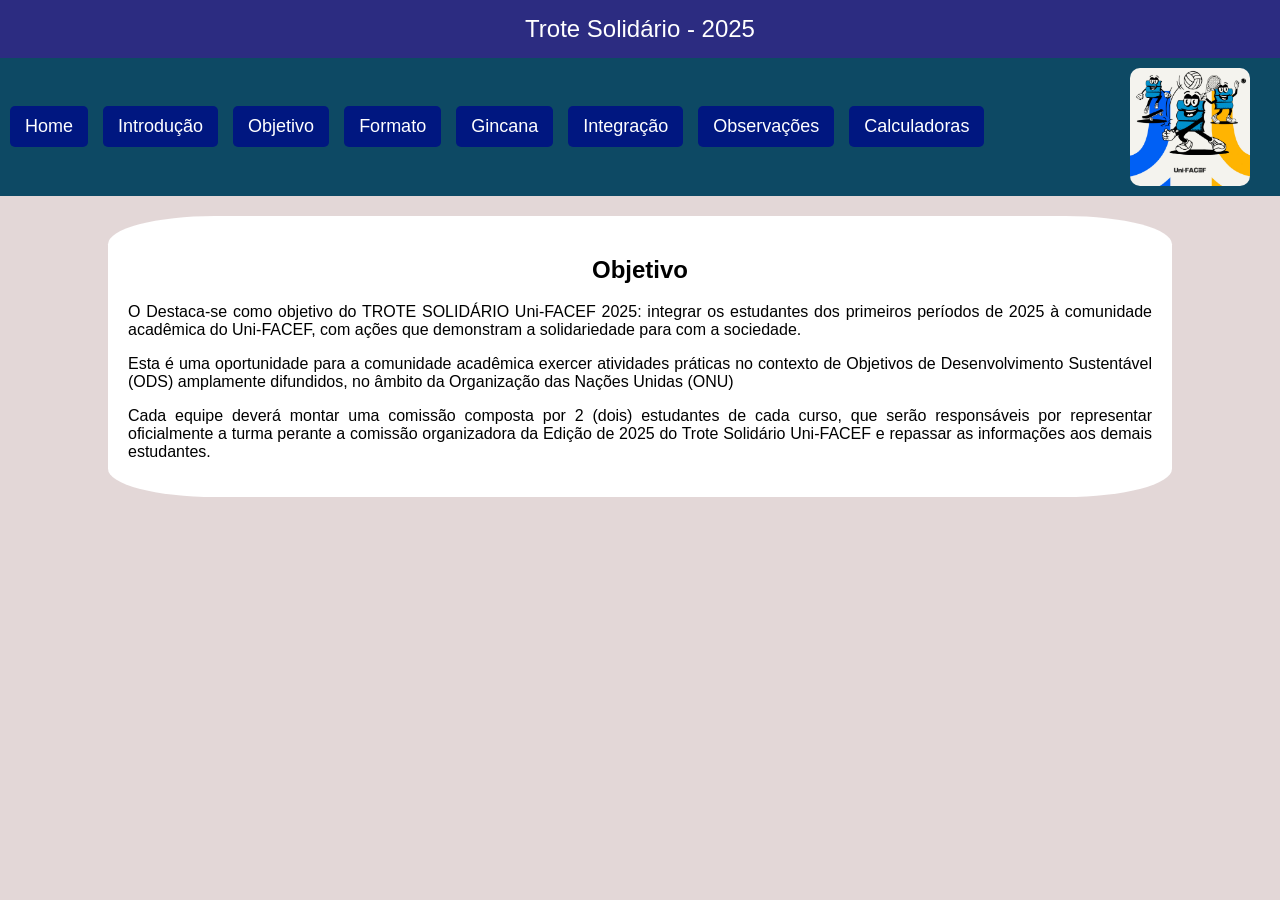
<file: trote/objetivo.html>
<!DOCTYPE html>
<html lang="pt-br">
    <head>
        <meta charset="UTF-8">
        <meta name="viewport" content="width=device-width, initial-scale=1.0">
        <title>Trote Solidário - 2025</title>
        <link rel="stylesheet" href="css/styles.css"/>
        <link rel="website icon" href="images/trote.jpg"/>
    </head>
    <body>
        <header> <!-- cabeçalho do corpo da página-->
            Trote Solidário - 2025
        </header>
        <nav>
            <div id="links-menu">
                <a href="index.html"> Home</a>
                <a href="introducao.html"> Introdução</a>
                <a href="objetivo.html">Objetivo</a>
                <a href="formato.html">Formato</a>
                <a href="gincana.html">Gincana</a>
                <a href="integracao.html">Integração</a>
                <a href="observacoes.html">Observações</a>
                <a href="calculadoras.html">Calculadoras</a>

            </div>
            <img src="images/trote.jpg" alt="Trote Solidário"/>
        </nav>
        <div class="container">
            <h2> Objetivo </h2>
            <p>O Destaca-se como objetivo do TROTE SOLIDÁRIO Uni-FACEF 2025: integrar os 
                estudantes dos primeiros períodos de 2025 à comunidade acadêmica do Uni-FACEF,
                com ações que demonstram a solidariedade para com a sociedade.
            </p>
            <P>Esta é uma oportunidade para a comunidade acadêmica exercer atividades 
                práticas no contexto de Objetivos de Desenvolvimento Sustentável (ODS) amplamente 
                difundidos, no âmbito da Organização das Nações Unidas (ONU)
            </P>
            <P> Cada equipe deverá montar uma comissão composta por 2 (dois) estudantes de 
                cada curso, que serão responsáveis por representar oficialmente a turma perante a 
                comissão organizadora da Edição de 2025 do Trote Solidário Uni-FACEF e repassar as 
                informações aos demais estudantes.

            </P>    
        </div>
    </body>
</html>
</file>
<file: css/styles.css>
body{
    font-family: Arial, sans-serif;
    margin:0;
    padding:0;
    background-color: rgb(13, 73, 100);
    text-align: center ;

}
header{
    background: rgb(44, 44, 129);
    color: white;
    padding: 15px 0; /* espaçamento interno 15px acima e abaixo, e 0px esquerda á direita */
    font-size:24px;
    font-size: 1.5rem;
    font-weight: 600;
    align-items: center;
    justify-content: center;
    display: flex;
    gap: 100px;

}

nav {
    background-color: rgb(13, 73, 100);
    padding: 25px 10px;
    display: flex;/*Flex Boxing*/
    /*alinhamento na horinzontal - espaça entre os links*/
    justify-content: center;
    /*alinhamento na vertical*/
    align-items: center;

}
#links-menu{
    display:flex;
    gap:15px;
}
/* configura o estilo das âncoras que estão dentro do nav*/
nav a{
    color:white;/*texto branco*/
    text-decoration: none;/*não faz decoração no link*/
    padding: 10px 15px;/*10px é acima e abaixo 15px é esq e dir*/
    font-size: 18px;/*18px de tamanho da fonte*/
    background: rgb(0, 23, 128);/*cor de fundo*/
    border-radius: 5px;/*borda com canto arredondado*/

}
nav a:hover {
    background:rgb(62, 19, 179)
}
img{
    width: 120px;
    height: auto;
    margin-right: 20px;/*espaçamento externo à direita de 20px*/
    border-radius: 10px;

}

.container{
    width: 80%;
    /* 20px em cima e em baixo e automático esquerda e direirta*/
    margin: 20px auto;
    background: white;
     /*espaçamento interno é nos 4 lados*/
    padding: 20px;
    border-radius: 10%;
    text-align: justify;
}

h2{
    text-align: center;
}

table tr td{
    padding: 20px ;
}

table{
    /*esp. externo de 0 acima e abaixo e automático esq. dir.*/
    margin: 0 auto; 
}

.laranja{
    background-color:orange ;
}

.azul{
    background-color:blue ;
    color: white;
}

.preta{
    background-color: black;
    color: white;
}

.roxo{
    background-color: purple;
}

.verde{
    background-color: green;
}

.vermelha{
    background-color: red;
}

.campos{
    padding: 20px;
}

.imagemtrote{
    width: 75px;
    height: 75px;
}

#equipe{
    cursor:pointer; 
    background-color: rgba(72, 72, 110, 0.274);
    color:black;
    border-radius: 10px;
    border:none;
}

.contagem{
    cursor:pointer; 
    border-radius: 10px;
}

#estrutura{
    width: 80%;
    /* 20px em cima e em baixo e automático esquerda e direirta*/
    margin: 20px auto;
    background: white;
     /*espaçamento interno é nos 4 lados*/
    padding: 20px;
    border-radius: 5%;
    text-align: justify;
}

.centralizar{
    text-align: center;
}
</file>
<file: trote/css/styles.css>
body{
    font-family: Arial, sans-serif;
    margin:0;
    padding:0;
    background-color: #c0a6a670;
    text-align: center ;

}
header{
    background: rgb(44, 44, 129);
    color: white;
    padding: 15px 0; /* espaçamento interno 15px acima e abaixo, e 0px esquerda á direita */
    font-size:24px;

}

nav {
    background-color: rgb(13, 73, 100);
    padding: 10px;
    display: flex;/*Flex Boxing*/
    /*alinhamento na horinzontal - espaça entre os links*/
    justify-content: space-between;
    /*alinhamento na vertical*/
    align-items: center;
}
#links-menu{
    display:flex;
    gap:15px;
}
/* configura o estilo das âncoras que estão dentro do nav*/
nav a{
    color:white;/*texto branco*/
    text-decoration: none;/*não faz decoração no link*/
    padding: 10px 15px;/*10px é acima e abaixo 15px é esq e dir*/
    font-size: 18px;/*18px de tamanho da fonte*/
    background: rgb(0, 23, 128);/*cor de fundo*/
    border-radius: 5px;/*borda com canto arredondado*/

}
nav a:hover {
    background:rgb(62, 19, 179)
}
img{
    width: 120px;
    height: auto;
    margin-right: 20px;/*espaçamento externo à direita de 20px*/
    border-radius: 10px;

}

.container{
    width: 80%;
    /* 20px em cima e em baixo e automático esquerda e direirta*/
    margin: 20px auto;
    background: white;
     /*espaçamento interno é nos 4 lados*/
    padding: 20px;
    border-radius: 10%;
    text-align: justify;
}

h2{
    text-align: center;
}

table tr td{
    padding: 20px ;
}

table{
    /*esp. externo de 0 acima e abaixo e automático esq. dir.*/
    margin: 0 auto; 
}

.laranja{
    background-color:orange ;
}

.azul{
    background-color:blue ;
    color: white;
}

.preta{
    background-color: black;
    color: white;
}

.roxo{
    background-color: purple;
}

.verde{
    background-color: green;
}

.vermelha{
    background-color: red;
}

.campos{
    padding: 20px;
}
</file>
